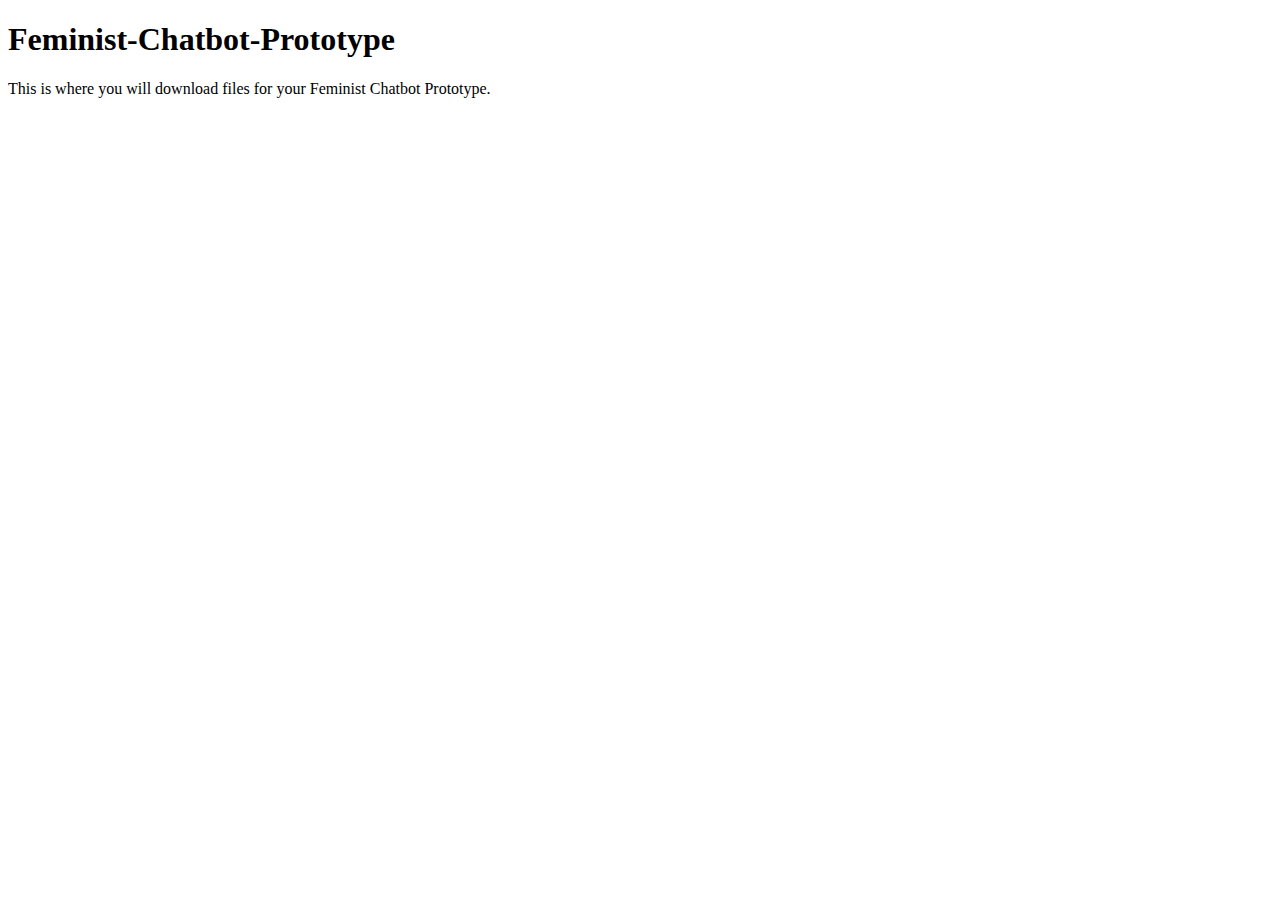
<file: README.processed.html>
<!DOCTYPE html>
<html>

<head>
  <meta charset="UTF-8">
  <link rel="stylesheet" href="//codepen.io/CodePenTemplates/pen/GNoNGy.css" />
  <link rel="stylesheet" href="//codepen.io/CodePenTemplates/pen/XNXpgM.css" />
</head>

<body>
  <section class="markdown-body">
    <h1 id="feminist-chatbot-prototype">Feminist-Chatbot-Prototype</h1>
    <p>This is where you will download files for your Feminist Chatbot Prototype.</p>

  </section>
</body>

</html>
</file>
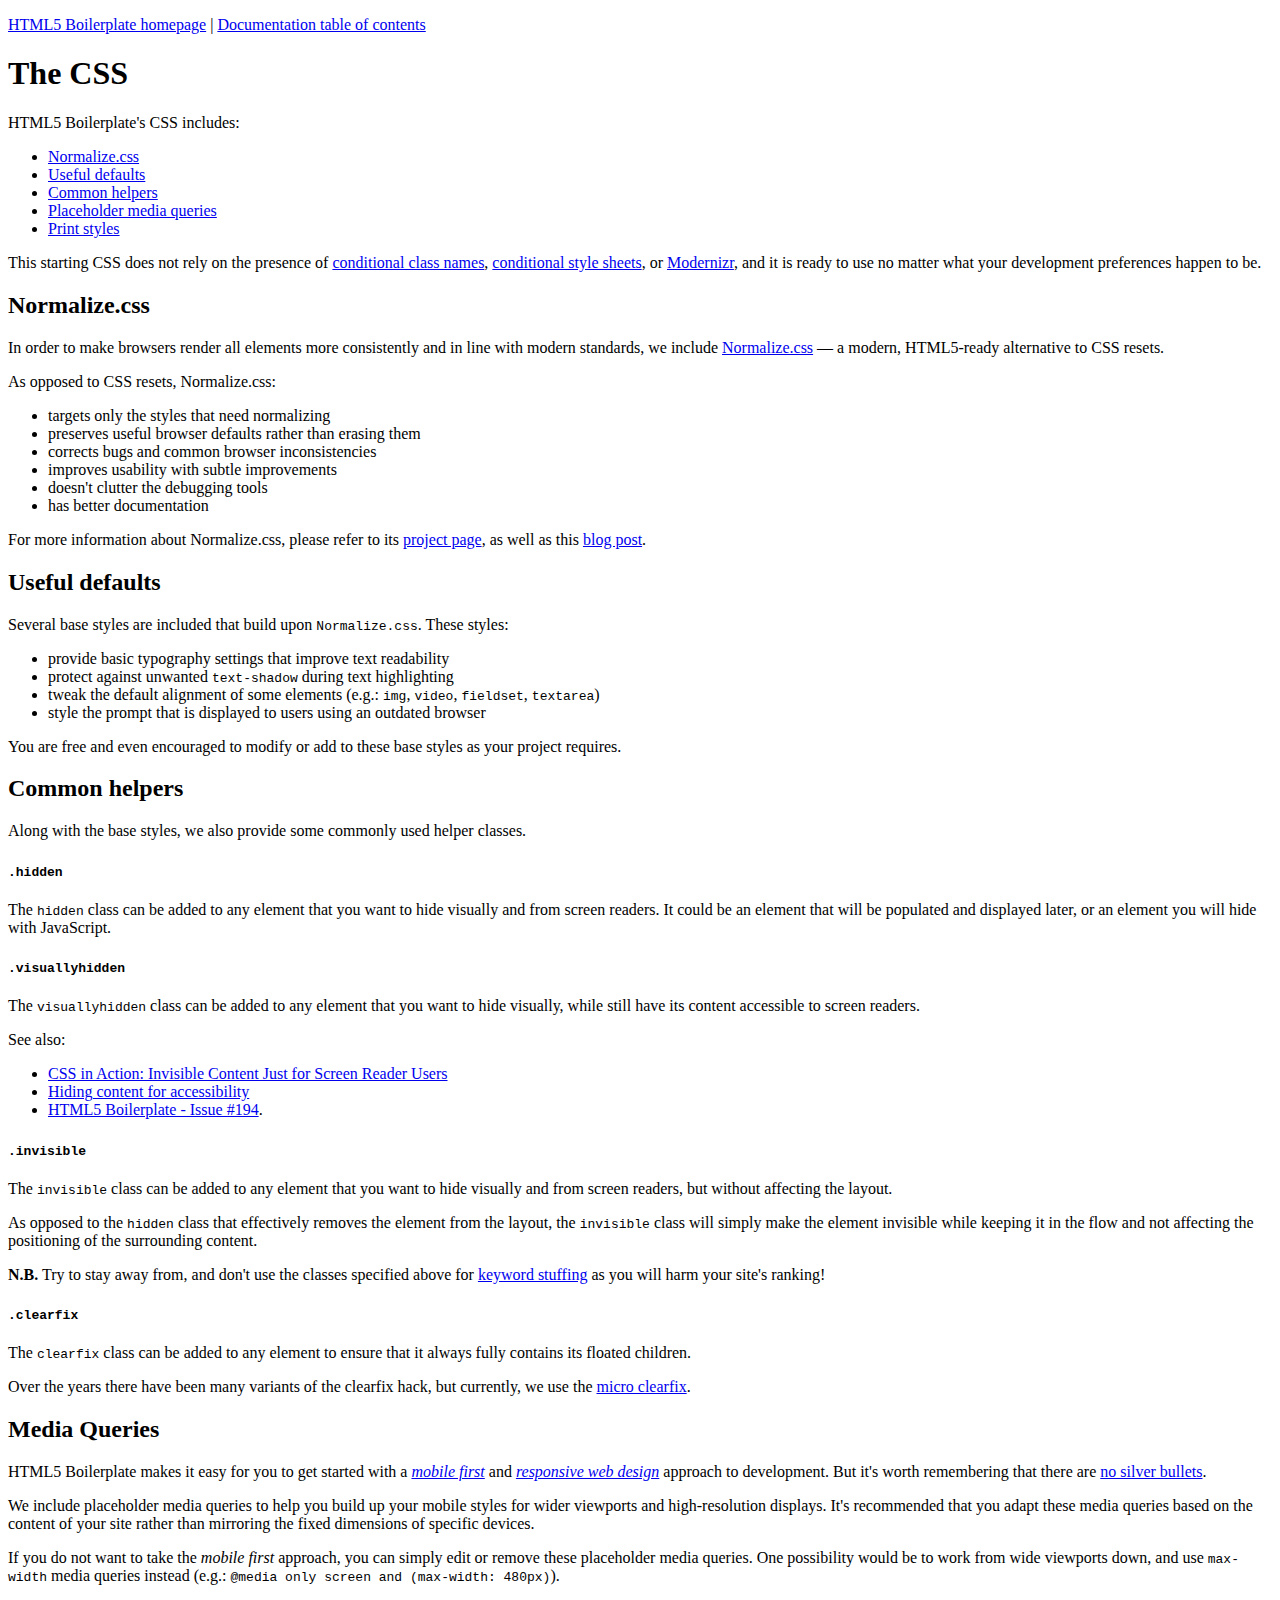
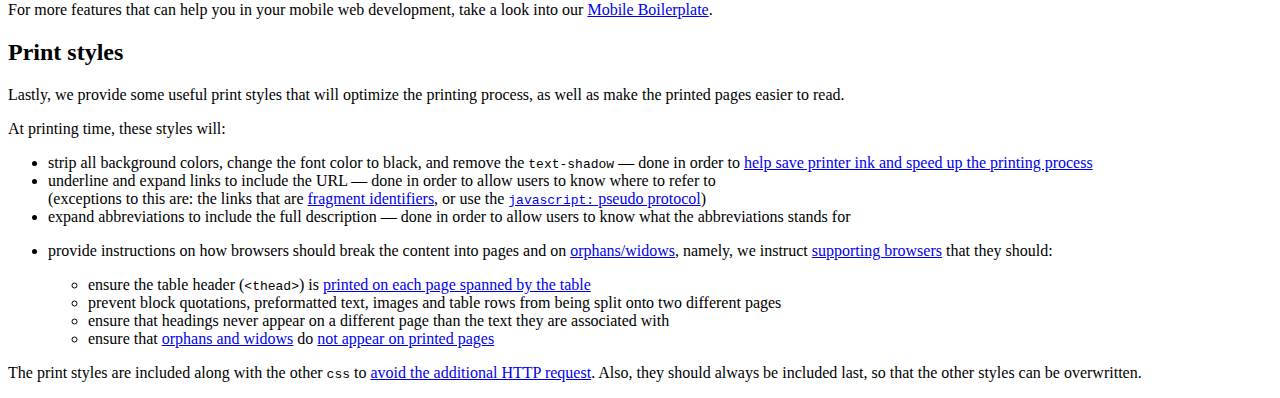
<file: doc/css.processed.html>
<!DOCTYPE html>
<html>

<head>
  <meta charset="UTF-8">
  <link rel="stylesheet" href="//codepen.io/CodePenTemplates/pen/GNoNGy.css" />
  <link rel="stylesheet" href="//codepen.io/CodePenTemplates/pen/XNXpgM.css" />
</head>

<body>
  <section class="markdown-body">
    <p><a href="https://html5boilerplate.com">HTML5 Boilerplate homepage</a> | <a href="TOC.md">Documentation
table of contents</a></p>
    <h1 id="the-css">The CSS</h1>
    <p>HTML5 Boilerplate&#39;s CSS includes:</p>
    <ul>
      <li><a href="#normalizecss">Normalize.css</a></li>
      <li><a href="#useful-defaults">Useful defaults</a></li>
      <li><a href="#common-helpers">Common helpers</a></li>
      <li><a href="#media-queries">Placeholder media queries</a></li>
      <li><a href="#print-styles">Print styles</a></li>
    </ul>
    <p>This starting CSS does not rely on the presence of
      <a href="https://www.paulirish.com/2008/conditional-stylesheets-vs-css-hacks-answer-neither/">conditional class names</a>,
      <a href="https://css-tricks.com/how-to-create-an-ie-only-stylesheet/">conditional style sheets</a>, or <a href="http://modernizr.com/">Modernizr</a>, and it is ready to use no matter what your development preferences happen to be.</p>
    <h2 id="normalize-css">Normalize.css</h2>
    <p>In order to make browsers render all elements more consistently and in line with modern standards, we include
      <a href="https://necolas.github.io/normalize.css/">Normalize.css</a> — a modern, HTML5-ready alternative to CSS resets.</p>
    <p>As opposed to CSS resets, Normalize.css:</p>
    <ul>
      <li>targets only the styles that need normalizing</li>
      <li>preserves useful browser defaults rather than erasing them</li>
      <li>corrects bugs and common browser inconsistencies</li>
      <li>improves usability with subtle improvements</li>
      <li>doesn&#39;t clutter the debugging tools</li>
      <li>has better documentation</li>
    </ul>
    <p>For more information about Normalize.css, please refer to its <a href="https://necolas.github.com/normalize.css/">project
page</a>, as well as this
      <a href="http://nicolasgallagher.com/about-normalize-css/">blog post</a>.</p>
    <h2 id="useful-defaults">Useful defaults</h2>
    <p>Several base styles are included that build upon <code>Normalize.css</code>. These styles:
    </p>
    <ul>
      <li>provide basic typography settings that improve text readability</li>
      <li>protect against unwanted <code>text-shadow</code> during text highlighting</li>
      <li>tweak the default alignment of some elements (e.g.: <code>img</code>, <code>video</code>,
        <code>fieldset</code>, <code>textarea</code>)</li>
      <li>style the prompt that is displayed to users using an outdated browser</li>
    </ul>
    <p>You are free and even encouraged to modify or add to these base styles as your project requires.</p>
    <h2 id="common-helpers">Common helpers</h2>
    <p>Along with the base styles, we also provide some commonly used helper classes.</p>
    <h4 id="-hidden"><code>.hidden</code></h4>
    <p>The <code>hidden</code> class can be added to any element that you want to hide visually and from screen readers. It could be an element that will be populated and displayed later, or an element you will hide with JavaScript.</p>
    <h4 id="-visuallyhidden"><code>.visuallyhidden</code></h4>
    <p>The <code>visuallyhidden</code> class can be added to any element that you want to hide visually, while still have its content accessible to screen readers.</p>
    <p>See also:</p>
    <ul>
      <li><a href="http://www.webaim.org/techniques/css/invisiblecontent/">CSS in Action: Invisible Content Just for Screen Reader
Users</a></li>
      <li><a href="http://snook.ca/archives/html_and_css/hiding-content-for-accessibility">Hiding content for
accessibility</a></li>
      <li><a href="https://github.com/h5bp/html5-boilerplate/issues/194/">HTML5 Boilerplate - Issue #194</a>.</li>
    </ul>
    <h4 id="-invisible"><code>.invisible</code></h4>
    <p>The <code>invisible</code> class can be added to any element that you want to hide visually and from screen readers, but without affecting the layout.</p>
    <p>As opposed to the <code>hidden</code> class that effectively removes the element from the layout, the <code>invisible</code> class will simply make the element invisible while keeping it in the flow and not affecting the positioning of the surrounding
      content.
    </p>
    <p><strong>N.B.</strong> Try to stay away from, and don&#39;t use the classes specified above for
      <a href="https://en.wikipedia.org/wiki/Keyword_stuffing">keyword stuffing</a> as you will harm your site&#39;s ranking!</p>
    <h4 id="-clearfix"><code>.clearfix</code></h4>
    <p>The <code>clearfix</code> class can be added to any element to ensure that it always fully contains its floated children.</p>
    <p>Over the years there have been many variants of the clearfix hack, but currently, we use the <a href="http://nicolasgallagher.com/micro-clearfix-hack/">micro clearfix</a>.</p>
    <h2 id="media-queries">Media Queries</h2>
    <p>HTML5 Boilerplate makes it easy for you to get started with a
      <a href="http://www.lukew.com/presos/preso.asp?26"><em>mobile first</em></a> and <a href="http://www.alistapart.com/articles/responsive-web-design/"><em>responsive web
design</em></a> approach to development. But it&#39;s worth remembering that there are <a href="http://blog.cloudfour.com/css-media-query-for-mobile-is-fools-gold/">no silver
bullets</a>.</p>
    <p>We include placeholder media queries to help you build up your mobile styles for wider viewports and high-resolution displays. It&#39;s recommended that you adapt these media queries based on the content of your site rather than mirroring the fixed
      dimensions of specific devices.</p>
    <p>If you do not want to take the <em>mobile first</em> approach, you can simply edit or remove these placeholder media queries. One possibility would be to work from wide viewports down, and use <code>max-width</code> media queries instead (e.g.:
      <code>@media only screen and (max-width: 480px)</code>).</p>
    <p>For more features that can help you in your mobile web development, take a look into our <a href="https://github.com/h5bp/mobile-boilerplate">Mobile Boilerplate</a>.</p>
    <h2 id="print-styles">Print styles</h2>
    <p>Lastly, we provide some useful print styles that will optimize the printing process, as well as make the printed pages easier to read.</p>
    <p>At printing time, these styles will:</p>
    <ul>
      <li>strip all background colors, change the font color to black, and remove the
        <code>text-shadow</code> — done in order to <a href="http://www.sanbeiji.com/archives/953">help save printer ink and speed up the
printing process</a></li>
      <li>underline and expand links to include the URL — done in order to allow users to know where to refer to<br> (exceptions to this are: the links that are
        <a href="https://developer.mozilla.org/en-US/docs/Web/HTML/Element/a#attr-href">fragment identifiers</a>, or use the
        <a href="https://developer.mozilla.org/en-US/docs/Web/JavaScript/Reference/Operators/void#JavaScript_URIs"><code>javascript:</code> pseudo protocol</a>)</li>
      <li>expand abbreviations to include the full description — done in order to allow users to know what the abbreviations stands for</li>
      <li>
        <p>provide instructions on how browsers should break the content into pages and on <a href="https://en.wikipedia.org/wiki/Widows_and_orphans">orphans/widows</a>, namely, we instruct
          <a href="https://en.wikipedia.org/wiki/Comparison_of_layout_engines_%28Cascading_Style_Sheets%29#Grammar_and_rules">supporting browsers</a> that they should:</p>
        <ul>
          <li>ensure the table header (<code>&lt;thead&gt;</code>) is <a href="http://css-discuss.incutio.com/wiki/Printing_Tables">printed on each page spanned by the
table</a></li>
          <li>prevent block quotations, preformatted text, images and table rows from being split onto two different pages</li>
          <li>ensure that headings never appear on a different page than the text they are associated with</li>
          <li>ensure that
            <a href="https://en.wikipedia.org/wiki/Widows_and_orphans">orphans and widows</a> do
            <a href="https://css-tricks.com/almanac/properties/o/orphans/">not appear on printed pages</a></li>
        </ul>
      </li>
    </ul>
    <p>The print styles are included along with the other <code>css</code> to <a href="http://www.phpied.com/delay-loading-your-print-css/">avoid the
additional HTTP request</a>. Also, they should always be included last, so that the other styles can be overwritten.
    </p>

  </section>
</body>

</html>
</file>
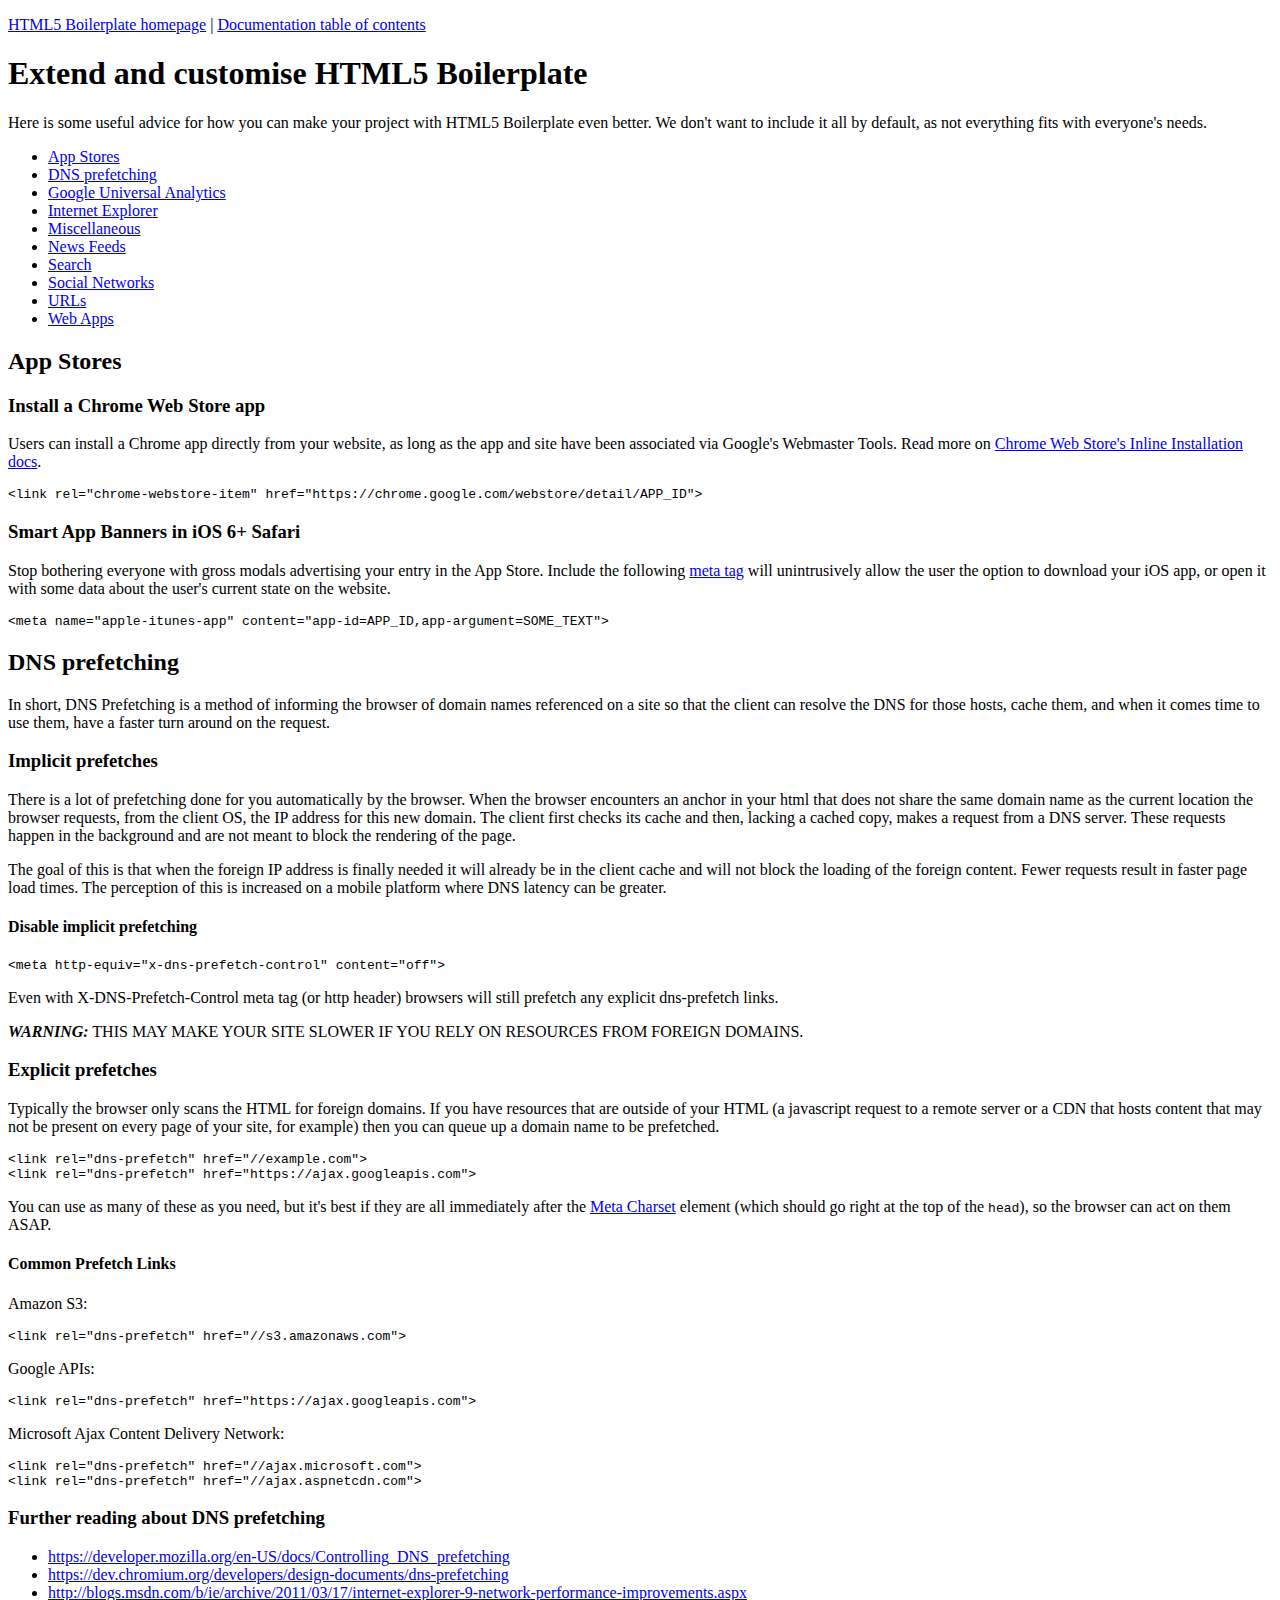
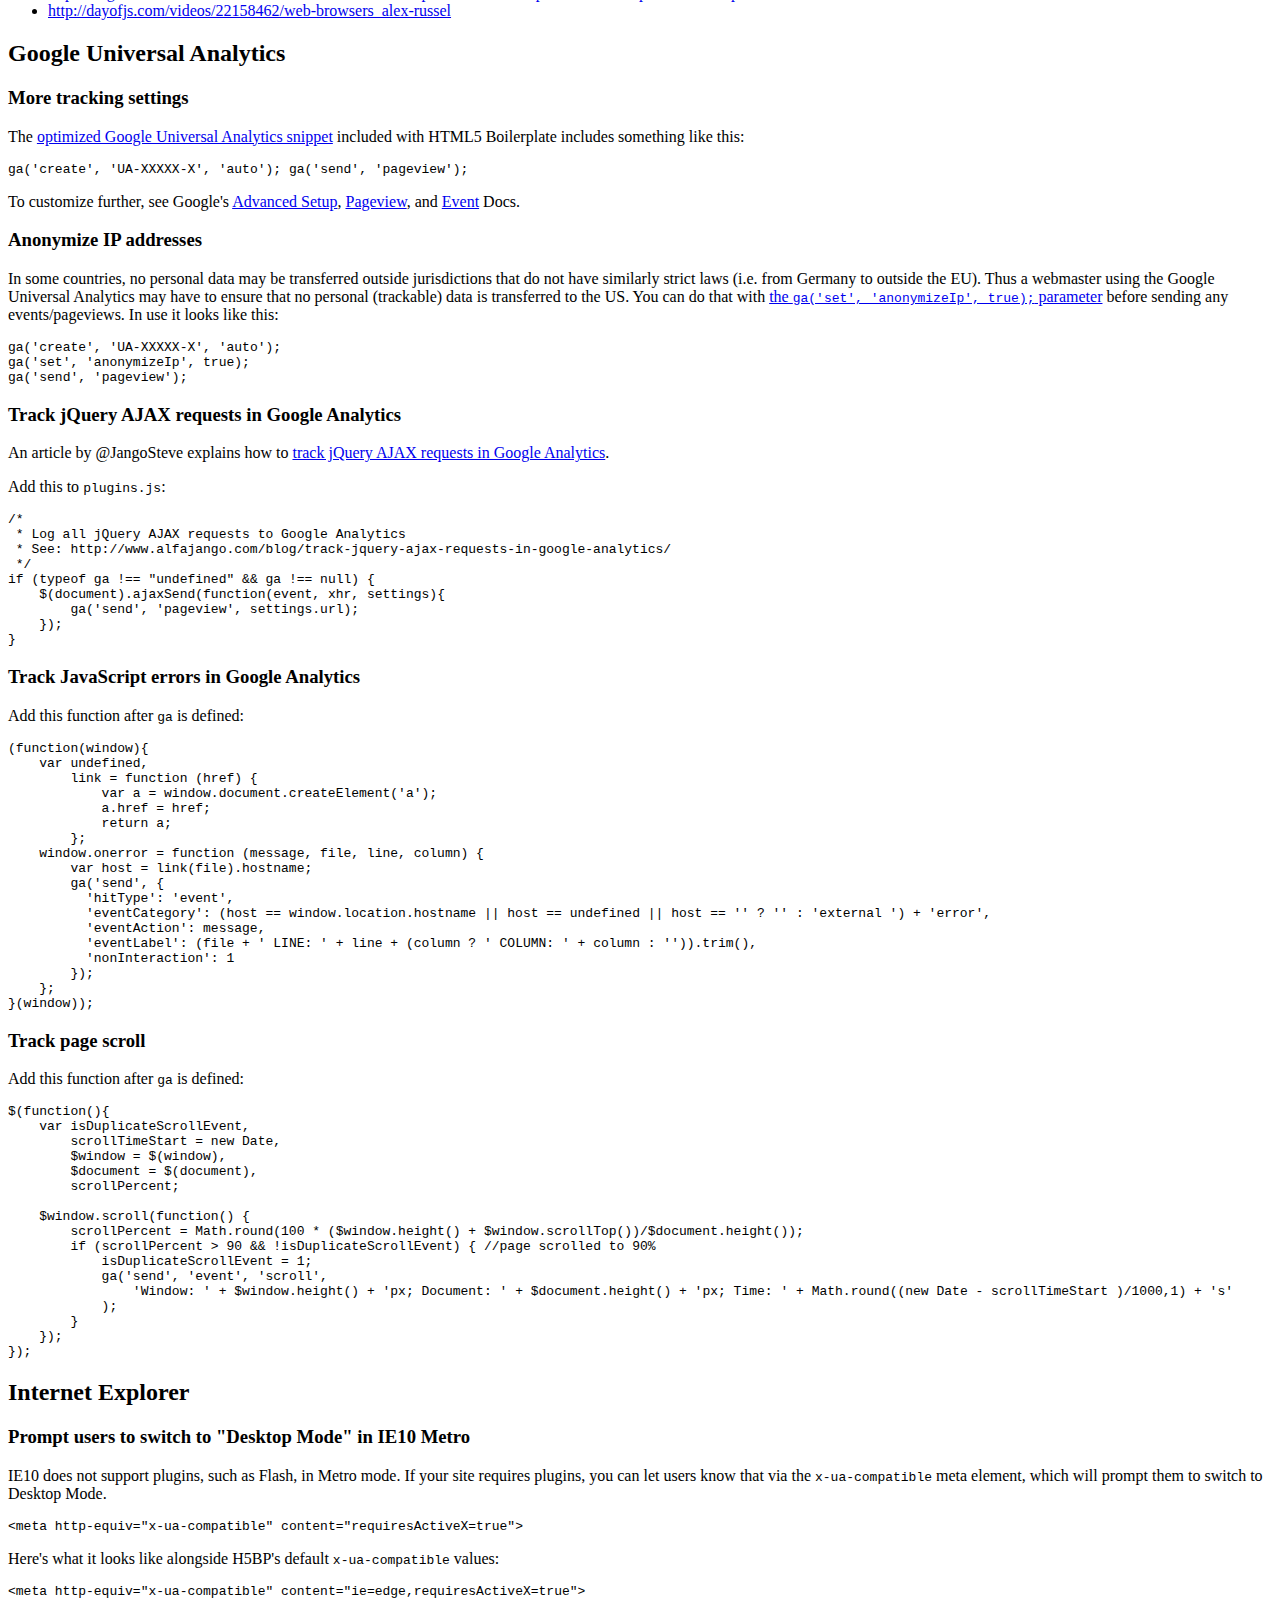
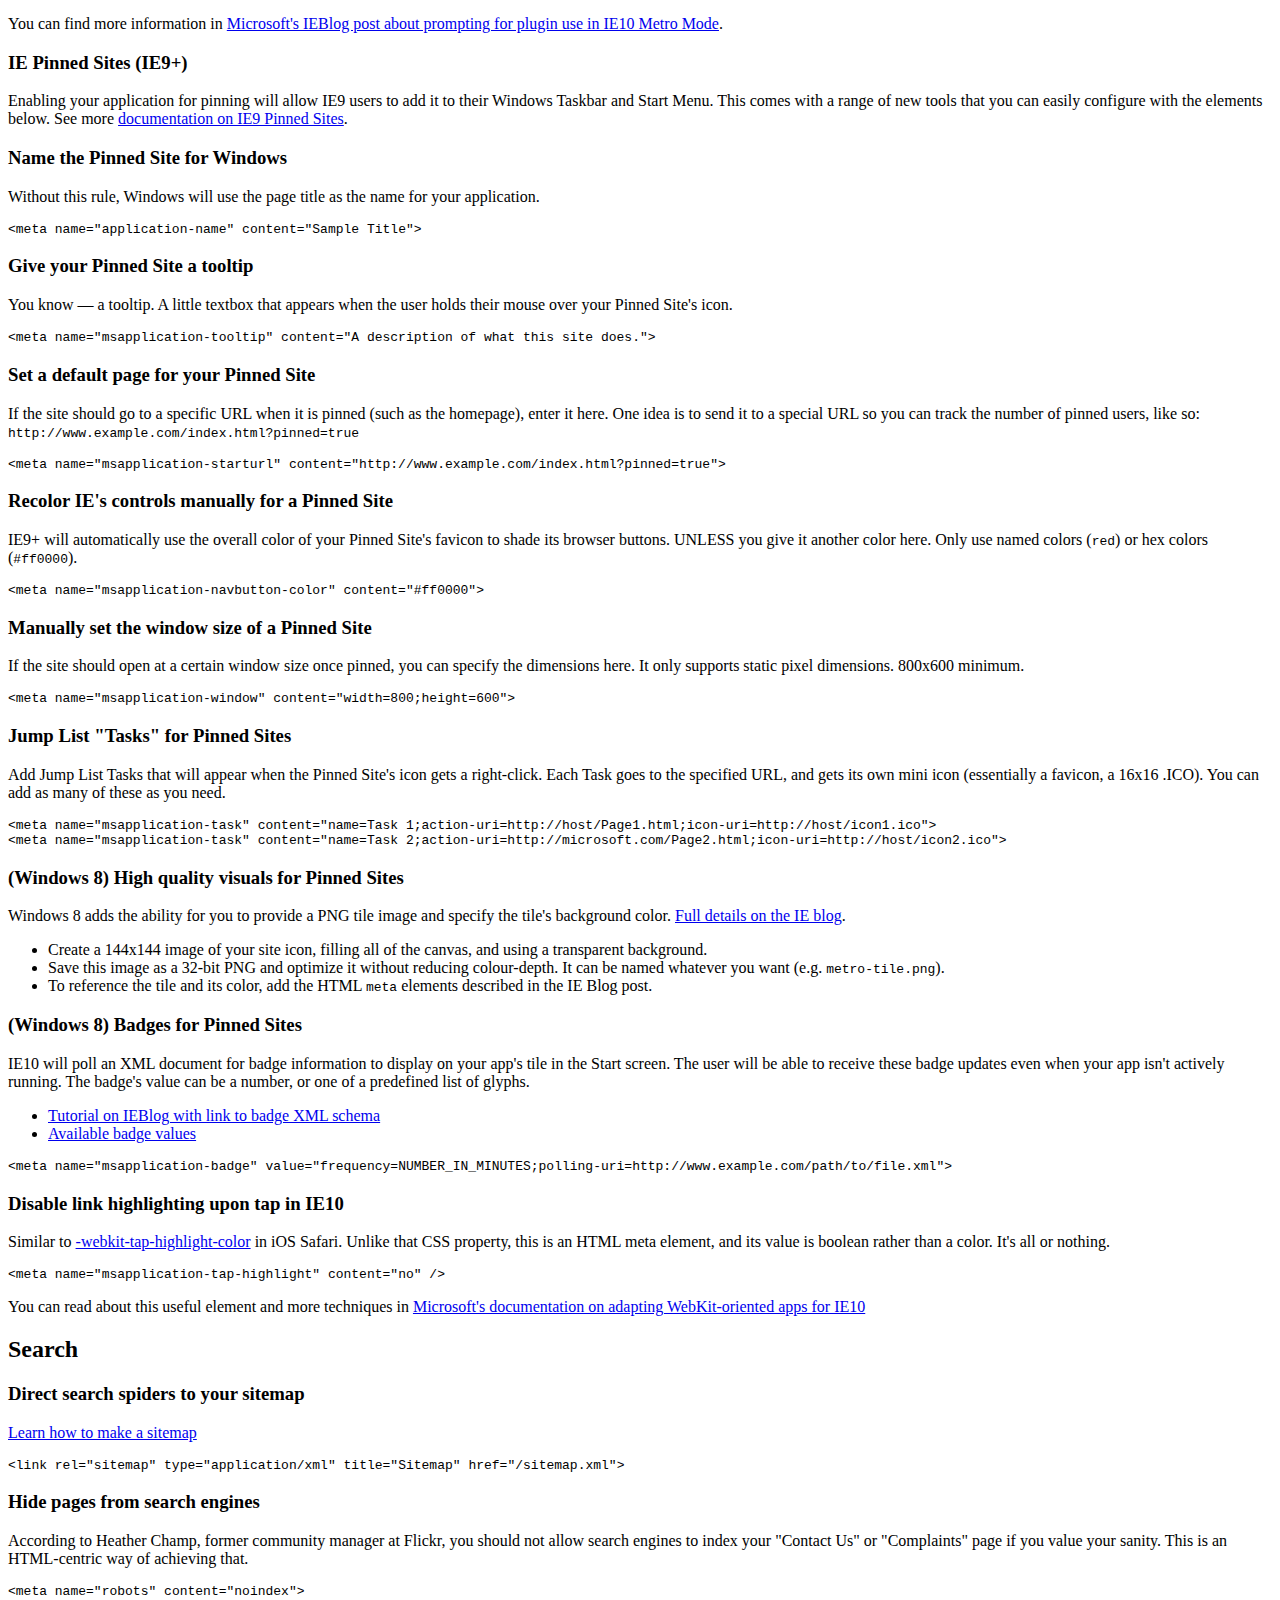
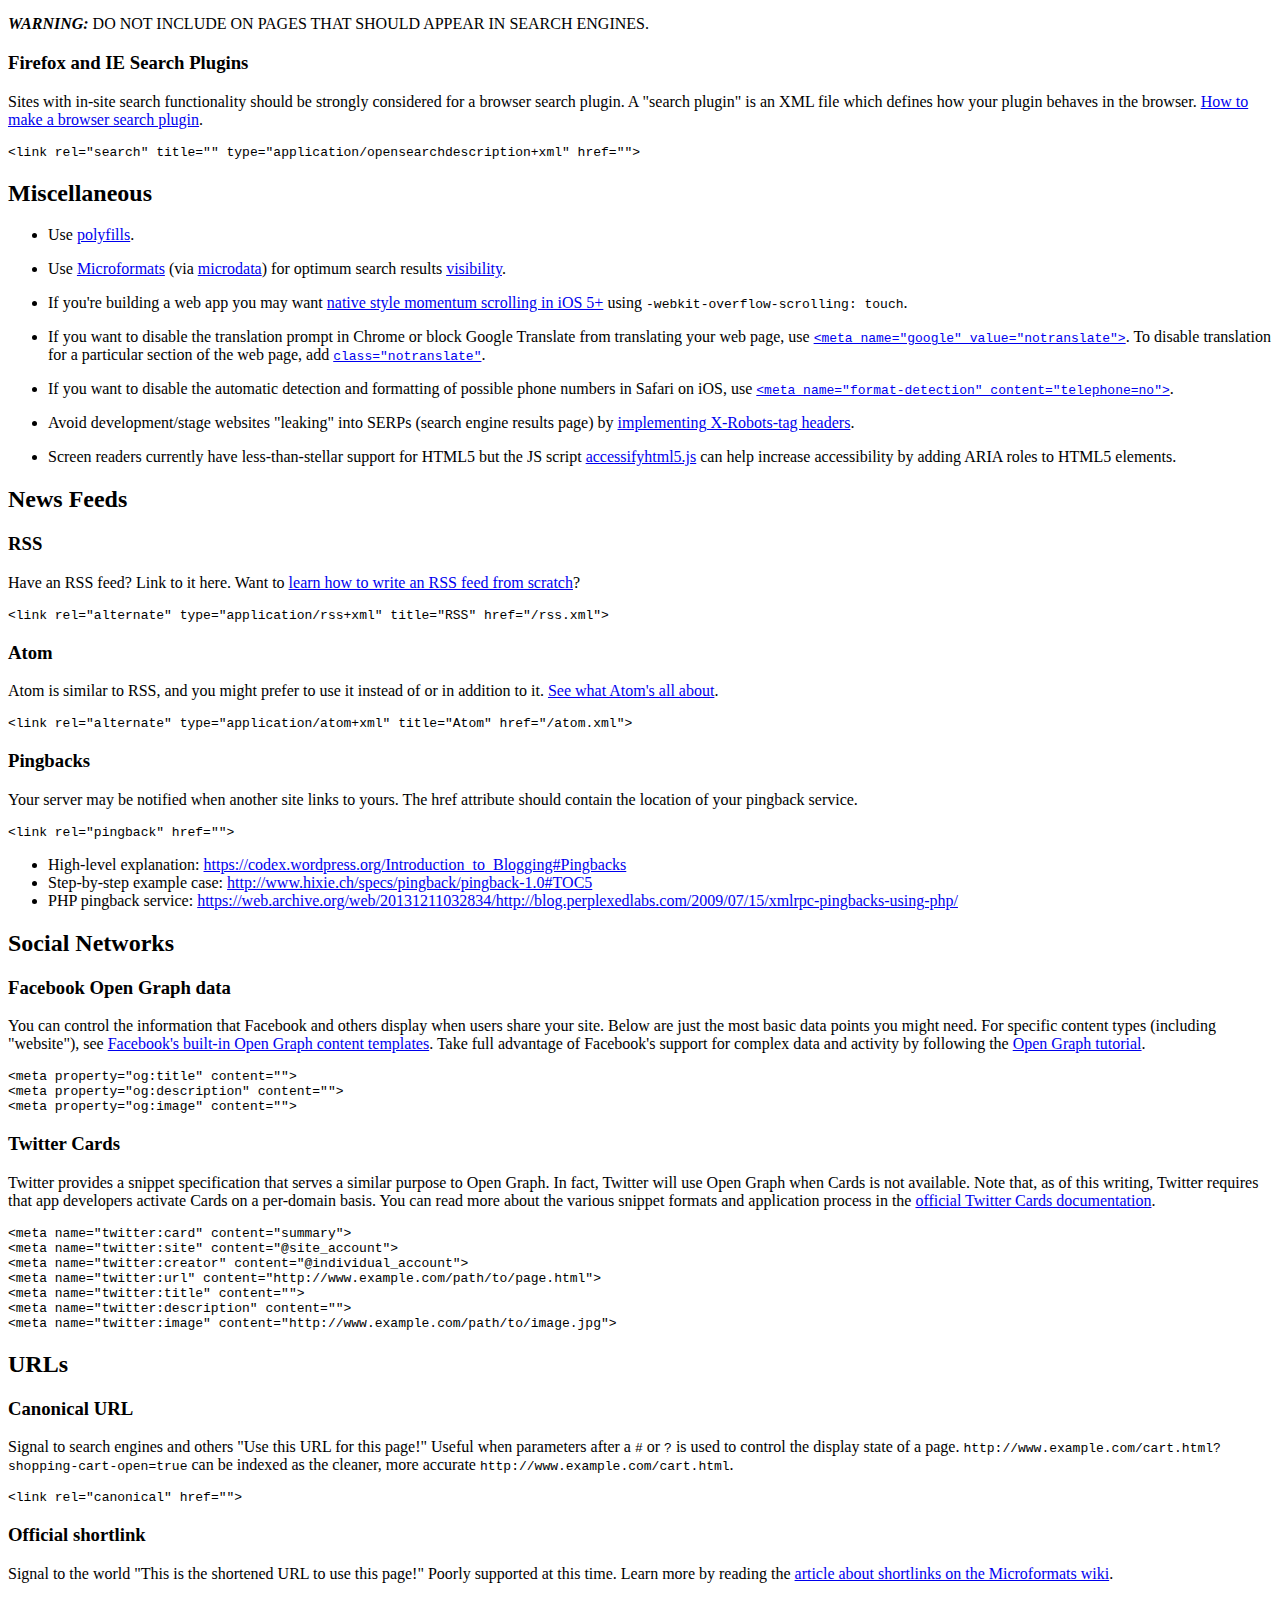
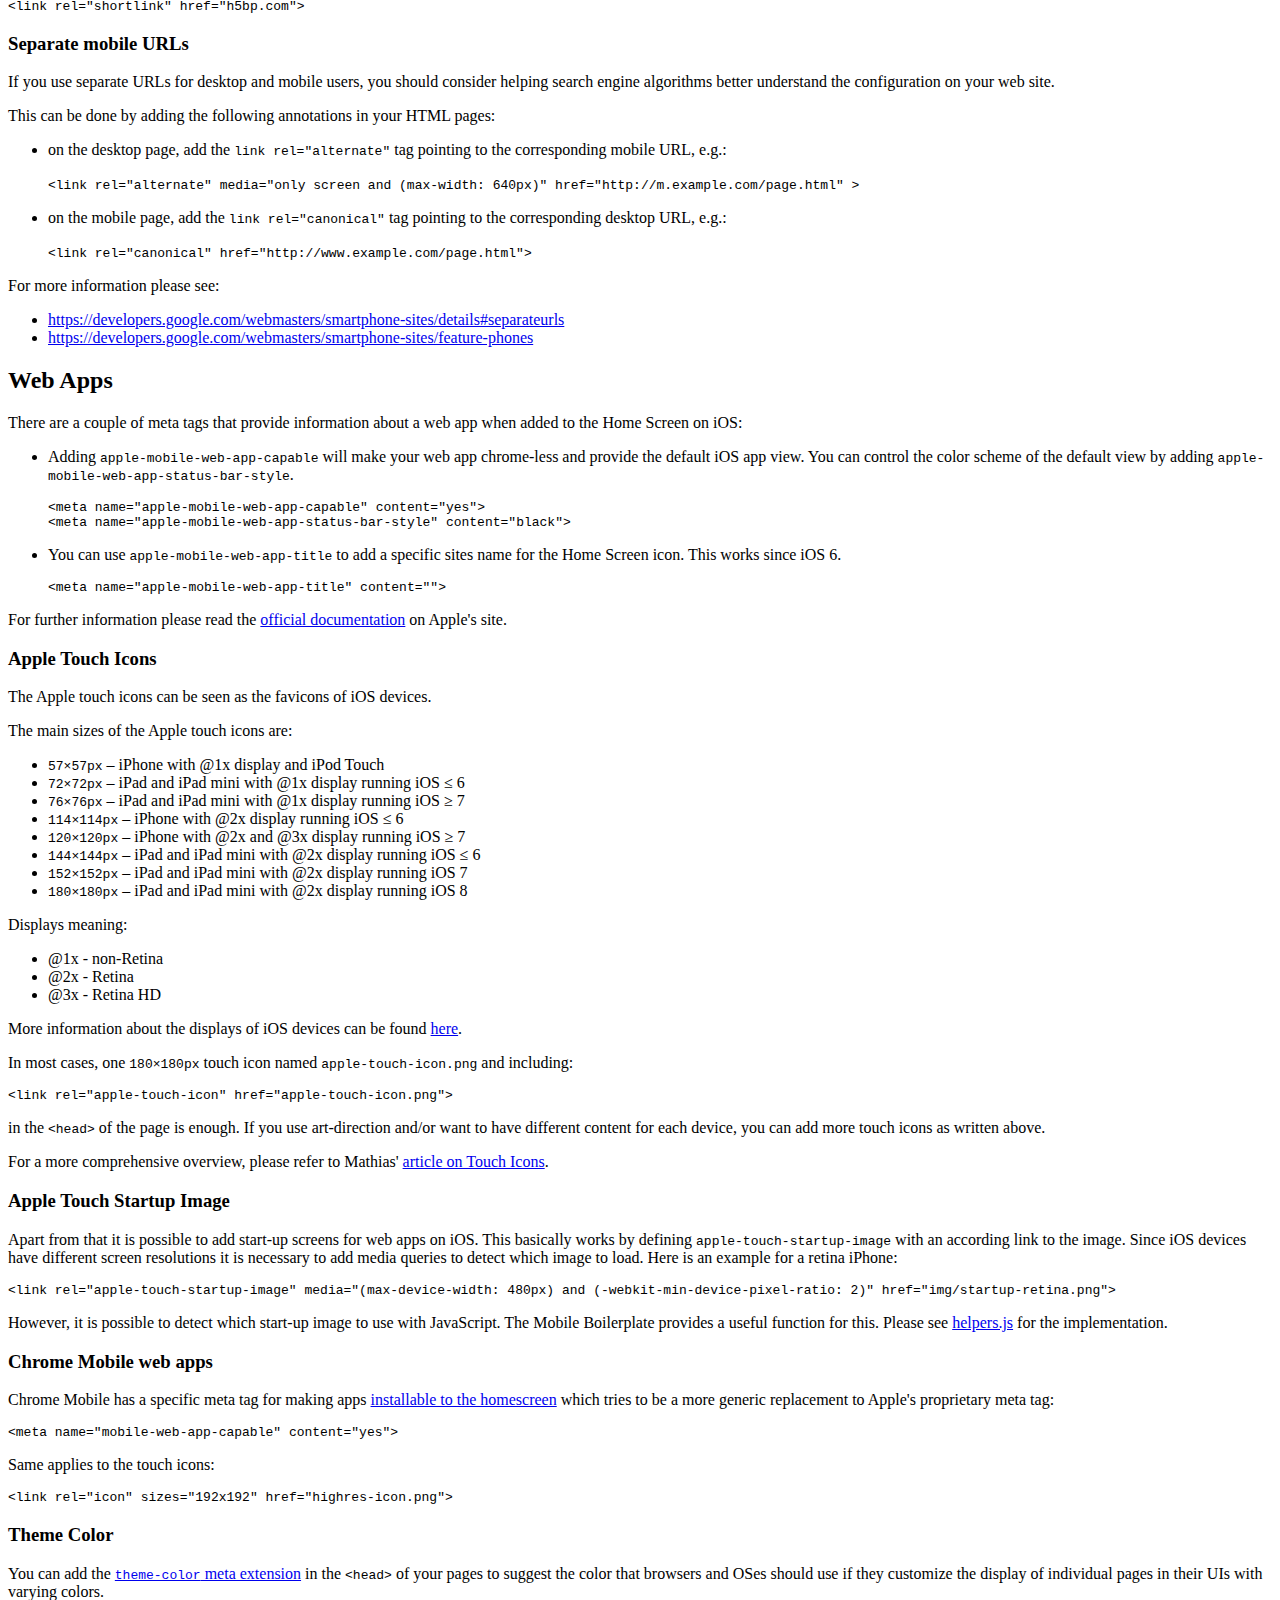
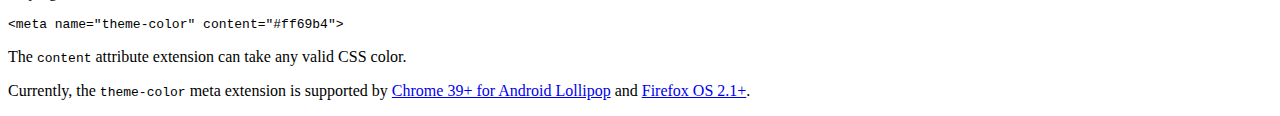
<file: doc/extend.processed.html>
<!DOCTYPE html>
<html>

<head>
  <meta charset="UTF-8">
  <link rel="stylesheet" href="//codepen.io/CodePenTemplates/pen/GNoNGy.css" />
  <link rel="stylesheet" href="//codepen.io/CodePenTemplates/pen/XNXpgM.css" />
</head>

<body>
  <section class="markdown-body">
    <p><a href="https://html5boilerplate.com">HTML5 Boilerplate homepage</a> | <a href="TOC.md">Documentation
table of contents</a></p>
    <h1 id="extend-and-customise-html5-boilerplate">Extend and customise HTML5 Boilerplate</h1>
    <p>Here is some useful advice for how you can make your project with HTML5 Boilerplate even better. We don&#39;t want to include it all by default, as not everything fits with everyone&#39;s needs.</p>
    <ul>
      <li><a href="#app-stores">App Stores</a></li>
      <li><a href="#dns-prefetching">DNS prefetching</a></li>
      <li><a href="#google-universal-analytics">Google Universal Analytics</a></li>
      <li><a href="#internet-explorer">Internet Explorer</a></li>
      <li><a href="#miscellaneous">Miscellaneous</a></li>
      <li><a href="#news-feeds">News Feeds</a></li>
      <li><a href="#search">Search</a></li>
      <li><a href="#social-networks">Social Networks</a></li>
      <li><a href="#urls">URLs</a></li>
      <li><a href="#web-apps">Web Apps</a></li>
    </ul>
    <h2 id="app-stores">App Stores</h2>
    <h3 id="install-a-chrome-web-store-app">Install a Chrome Web Store app</h3>
    <p>Users can install a Chrome app directly from your website, as long as the app and site have been associated via Google&#39;s Webmaster Tools. Read more on <a href="https://developer.chrome.com/webstore/inline_installation">Chrome Web Store&#39;s Inline Installation
docs</a>.</p>
    <pre><code class="lang-html">&lt;link <span class="hljs-attribute">rel</span>=<span class="hljs-string">"chrome-webstore-item"</span> <span class="hljs-attribute">href</span>=<span class="hljs-string">"https://chrome.google.com/webstore/detail/APP_ID"</span>&gt;
</code></pre>
    <h3 id="smart-app-banners-in-ios-6-safari">Smart App Banners in iOS 6+ Safari</h3>
    <p>Stop bothering everyone with gross modals advertising your entry in the App Store. Include the following <a href="https://developer.apple.com/library/IOS/documentation/AppleApplications/Reference/SafariWebContent/PromotingAppswithAppBanners/PromotingAppswithAppBanners.html#//apple_ref/doc/uid/TP40002051-CH6-SW2">meta tag</a>      will unintrusively allow the user the option to download your iOS app, or open it with some data about the user&#39;s current state on the website.</p>
    <pre><code class="lang-html">&lt;meta <span class="hljs-attribute">name</span>=<span class="hljs-string">"apple-itunes-app"</span> <span class="hljs-attribute">content</span>=<span class="hljs-string">"app-id=APP_ID,app-argument=SOME_TEXT"</span>&gt;
</code></pre>
    <h2 id="dns-prefetching">DNS prefetching</h2>
    <p>In short, DNS Prefetching is a method of informing the browser of domain names referenced on a site so that the client can resolve the DNS for those hosts, cache them, and when it comes time to use them, have a faster turn around on the request.</p>
    <h3 id="implicit-prefetches">Implicit prefetches</h3>
    <p>There is a lot of prefetching done for you automatically by the browser. When the browser encounters an anchor in your html that does not share the same domain name as the current location the browser requests, from the client OS, the IP address for
      this new domain. The client first checks its cache and then, lacking a cached copy, makes a request from a DNS server. These requests happen in the background and are not meant to block the rendering of the page.
    </p>
    <p>The goal of this is that when the foreign IP address is finally needed it will already be in the client cache and will not block the loading of the foreign content. Fewer requests result in faster page load times. The perception of this is increased
      on a mobile platform where DNS latency can be greater.</p>
    <h4 id="disable-implicit-prefetching">Disable implicit prefetching</h4>
    <pre><code class="lang-html">&lt;meta <span class="hljs-attribute">http-equiv</span>=<span class="hljs-string">"x-dns-prefetch-control"</span> <span class="hljs-attribute">content</span>=<span class="hljs-string">"off"</span>&gt;
</code></pre>
    <p>Even with X-DNS-Prefetch-Control meta tag (or http header) browsers will still prefetch any explicit dns-prefetch links.</p>
    <p><strong><em>WARNING:</em></strong> THIS MAY MAKE YOUR SITE SLOWER IF YOU RELY ON RESOURCES FROM FOREIGN DOMAINS.</p>
    <h3 id="explicit-prefetches">Explicit prefetches</h3>
    <p>Typically the browser only scans the HTML for foreign domains. If you have resources that are outside of your HTML (a javascript request to a remote server or a CDN that hosts content that may not be present on every page of your site, for example)
      then you can queue up a domain name to be prefetched.</p>
    <pre><code class="lang-html">&lt;link <span class="hljs-attribute">rel</span>=<span class="hljs-string">"dns-prefetch"</span> <span class="hljs-attribute">href</span>=<span class="hljs-string">"//example.com"</span>&gt;
&lt;link <span class="hljs-attribute">rel</span>=<span class="hljs-string">"dns-prefetch"</span> <span class="hljs-attribute">href</span>=<span class="hljs-string">"https://ajax.googleapis.com"</span>&gt;
</code></pre>
    <p>You can use as many of these as you need, but it&#39;s best if they are all immediately after the <a href="https://developer.mozilla.org/en-US/docs/Web/HTML/Element/meta#attr-charset">Meta
Charset</a> element (which should go right at the top of the <code>head</code>), so the browser can act on them ASAP.</p>
    <h4 id="common-prefetch-links">Common Prefetch Links</h4>
    <p>Amazon S3:</p>
    <pre><code class="lang-html">&lt;link <span class="hljs-attribute">rel</span>=<span class="hljs-string">"dns-prefetch"</span> <span class="hljs-attribute">href</span>=<span class="hljs-string">"//s3.amazonaws.com"</span>&gt;
</code></pre>
    <p>Google APIs:</p>
    <pre><code class="lang-html">&lt;link <span class="hljs-attribute">rel</span>=<span class="hljs-string">"dns-prefetch"</span> <span class="hljs-attribute">href</span>=<span class="hljs-string">"https://ajax.googleapis.com"</span>&gt;
</code></pre>
    <p>Microsoft Ajax Content Delivery Network:</p>
    <pre><code class="lang-html">&lt;link <span class="hljs-attribute">rel</span>=<span class="hljs-string">"dns-prefetch"</span> <span class="hljs-attribute">href</span>=<span class="hljs-string">"//ajax.microsoft.com"</span>&gt;
&lt;link <span class="hljs-attribute">rel</span>=<span class="hljs-string">"dns-prefetch"</span> <span class="hljs-attribute">href</span>=<span class="hljs-string">"//ajax.aspnetcdn.com"</span>&gt;
</code></pre>
    <h3 id="further-reading-about-dns-prefetching">Further reading about DNS prefetching</h3>
    <ul>
      <li><a href="https://developer.mozilla.org/en-US/docs/Controlling_DNS_prefetching">https://developer.mozilla.org/en-US/docs/Controlling_DNS_prefetching</a></li>
      <li><a href="https://dev.chromium.org/developers/design-documents/dns-prefetching">https://dev.chromium.org/developers/design-documents/dns-prefetching</a></li>
      <li><a href="http://blogs.msdn.com/b/ie/archive/2011/03/17/internet-explorer-9-network-performance-improvements.aspx">http://blogs.msdn.com/b/ie/archive/2011/03/17/internet-explorer-9-network-performance-improvements.aspx</a></li>
      <li><a href="http://dayofjs.com/videos/22158462/web-browsers_alex-russel">http://dayofjs.com/videos/22158462/web-browsers_alex-russel</a></li>
    </ul>
    <h2 id="google-universal-analytics">Google Universal Analytics</h2>
    <h3 id="more-tracking-settings">More tracking settings</h3>
    <p>The <a href="https://mathiasbynens.be/notes/async-analytics-snippet#universal-analytics">optimized Google Universal Analytics
snippet</a> included with HTML5 Boilerplate includes something like this:</p>
    <pre><code class="lang-js"><span class="hljs-selector-tag">ga</span>(<span class="hljs-string">'create'</span>, <span class="hljs-string">'UA-XXXXX-X'</span>, <span class="hljs-string">'auto'</span>); <span class="hljs-selector-tag">ga</span>(<span class="hljs-string">'send'</span>, <span class="hljs-string">'pageview'</span>);
</code></pre>
    <p>To customize further, see Google&#39;s <a href="https://developers.google.com/analytics/devguides/collection/analyticsjs/advanced">Advanced
Setup</a>,
      <a href="https://developers.google.com/analytics/devguides/collection/analyticsjs/pages">Pageview</a>, and <a href="https://developers.google.com/analytics/devguides/collection/analyticsjs/events">Event</a> Docs.</p>
    <h3 id="anonymize-ip-addresses">Anonymize IP addresses</h3>
    <p>In some countries, no personal data may be transferred outside jurisdictions that do not have similarly strict laws (i.e. from Germany to outside the EU). Thus a webmaster using the Google Universal Analytics may have to ensure that no personal (trackable)
      data is transferred to the US. You can do that with
      <a href="https://developers.google.com/analytics/devguides/collection/analyticsjs/advanced#anonymizeip">the <code>ga(&#39;set&#39;, &#39;anonymizeIp&#39;, true);</code>
parameter</a> before sending any events/pageviews. In use it looks like this:</p>
    <pre><code class="lang-js"><span class="hljs-selector-tag">ga</span>(<span class="hljs-string">'create'</span>, <span class="hljs-string">'UA-XXXXX-X'</span>, <span class="hljs-string">'auto'</span>);
<span class="hljs-selector-tag">ga</span>(<span class="hljs-string">'set'</span>, <span class="hljs-string">'anonymizeIp'</span>, true);
<span class="hljs-selector-tag">ga</span>(<span class="hljs-string">'send'</span>, <span class="hljs-string">'pageview'</span>);
</code></pre>
    <h3 id="track-jquery-ajax-requests-in-google-analytics">Track jQuery AJAX requests in Google Analytics</h3>
    <p>An article by @JangoSteve explains how to <a href="http://www.alfajango.com/blog/track-jquery-ajax-requests-in-google-analytics/">track jQuery AJAX requests in Google
Analytics</a>.</p>
    <p>Add this to <code>plugins.js</code>:</p>
    <pre><code class="lang-js"><span class="hljs-comment">/*
 * Log all jQuery AJAX requests to Google Analytics
 * See: http://www.alfajango.com/blog/track-jquery-ajax-requests-in-google-analytics/
 */</span>
<span class="hljs-keyword">if</span> (<span class="hljs-keyword">typeof</span> ga !== <span class="hljs-string">"undefined"</span> &amp;&amp; ga !== <span class="hljs-literal">null</span>) {
    $(<span class="hljs-built_in">document</span>).ajaxSend(<span class="hljs-function"><span class="hljs-keyword">function</span>(<span class="hljs-params">event, xhr, settings</span>)</span>{
        ga(<span class="hljs-string">'send'</span>, <span class="hljs-string">'pageview'</span>, settings.url);
    });
}
</code></pre>
    <h3 id="track-javascript-errors-in-google-analytics">Track JavaScript errors in Google Analytics</h3>
    <p>Add this function after <code>ga</code> is defined:</p>
    <pre><code class="lang-js">(<span class="hljs-name">function</span>(<span class="hljs-name">window</span>){
    var undefined,
        link = function (<span class="hljs-name">href</span>) {
            var a = window.document.createElement(<span class="hljs-symbol">'a</span>')<span class="hljs-comment">;</span>
            a.href = href<span class="hljs-comment">;</span>
            return a<span class="hljs-comment">;</span>
        }<span class="hljs-comment">;</span>
    window.onerror = function (<span class="hljs-name">message</span>, file, line, column) {
        var host = link(<span class="hljs-name">file</span>).hostname<span class="hljs-comment">;</span>
        ga(<span class="hljs-symbol">'send</span>', {
          <span class="hljs-symbol">'hitType</span><span class="hljs-symbol">':</span> <span class="hljs-symbol">'event</span>',
          <span class="hljs-symbol">'eventCategory</span><span class="hljs-symbol">':</span> (<span class="hljs-name">host</span> == window.location.hostname || host == undefined || host == '' ? '' : <span class="hljs-symbol">'external</span> ') + <span class="hljs-symbol">'error</span>',
          <span class="hljs-symbol">'eventAction</span><span class="hljs-symbol">':</span> message,
          <span class="hljs-symbol">'eventLabel</span><span class="hljs-symbol">':</span> (<span class="hljs-name">file</span> + ' LINE: ' + line + (<span class="hljs-name">column</span> ? ' COLUMN: ' + column : '')).trim(),
          <span class="hljs-symbol">'nonInteraction</span><span class="hljs-symbol">':</span> <span class="hljs-number">1</span>
        })<span class="hljs-comment">;</span>
    }<span class="hljs-comment">;</span>
}(<span class="hljs-name">window</span>))<span class="hljs-comment">;</span>
</code></pre>
    <h3 id="track-page-scroll">Track page scroll</h3>
    <p>Add this function after <code>ga</code> is defined:</p>
    <pre><code class="lang-js">$(<span class="hljs-function"><span class="hljs-keyword">function</span>(<span class="hljs-params"></span>)</span>{
    <span class="hljs-keyword">var</span> isDuplicateScrollEvent,
        scrollTimeStart = <span class="hljs-keyword">new</span> <span class="hljs-built_in">Date</span>,
        $<span class="hljs-built_in">window</span> = $(<span class="hljs-built_in">window</span>),
        $<span class="hljs-built_in">document</span> = $(<span class="hljs-built_in">document</span>),
        scrollPercent;

    $<span class="hljs-built_in">window</span>.scroll(<span class="hljs-function"><span class="hljs-keyword">function</span>(<span class="hljs-params"></span>) </span>{
        scrollPercent = <span class="hljs-built_in">Math</span>.round(<span class="hljs-number">100</span> * ($<span class="hljs-built_in">window</span>.height() + $<span class="hljs-built_in">window</span>.scrollTop())/$<span class="hljs-built_in">document</span>.height());
        <span class="hljs-keyword">if</span> (scrollPercent &gt; <span class="hljs-number">90</span> &amp;&amp; !isDuplicateScrollEvent) { <span class="hljs-comment">//page scrolled to 90%</span>
            isDuplicateScrollEvent = <span class="hljs-number">1</span>;
            ga(<span class="hljs-string">'send'</span>, <span class="hljs-string">'event'</span>, <span class="hljs-string">'scroll'</span>,
                <span class="hljs-string">'Window: '</span> + $<span class="hljs-built_in">window</span>.height() + <span class="hljs-string">'px; Document: '</span> + $<span class="hljs-built_in">document</span>.height() + <span class="hljs-string">'px; Time: '</span> + <span class="hljs-built_in">Math</span>.round((<span class="hljs-keyword">new</span> <span class="hljs-built_in">Date</span> - scrollTimeStart )/<span class="hljs-number">1000</span>,<span class="hljs-number">1</span>) + <span class="hljs-string">'s'</span>
            );
        }
    });
});
</code></pre>
    <h2 id="internet-explorer">Internet Explorer</h2>
    <h3 id="prompt-users-to-switch-to-desktop-mode-in-ie10-metro">Prompt users to switch to &quot;Desktop Mode&quot; in IE10 Metro</h3>
    <p>IE10 does not support plugins, such as Flash, in Metro mode. If your site requires plugins, you can let users know that via the
      <code>x-ua-compatible</code> meta element, which will prompt them to switch to Desktop Mode.</p>
    <pre><code class="lang-html">&lt;meta <span class="hljs-attribute">http-equiv</span>=<span class="hljs-string">"x-ua-compatible"</span> <span class="hljs-attribute">content</span>=<span class="hljs-string">"requiresActiveX=true"</span>&gt;
</code></pre>
    <p>Here&#39;s what it looks like alongside H5BP&#39;s default <code>x-ua-compatible</code> values:
    </p>
    <pre><code class="lang-html">&lt;meta <span class="hljs-attribute">http-equiv</span>=<span class="hljs-string">"x-ua-compatible"</span> <span class="hljs-attribute">content</span>=<span class="hljs-string">"ie=edge,requiresActiveX=true"</span>&gt;
</code></pre>
    <p>You can find more information in <a href="http://blogs.msdn.com/b/ie/archive/2012/01/31/web-sites-and-a-plug-in-free-web.aspx">Microsoft&#39;s IEBlog post about prompting for
plugin use in IE10 Metro
Mode</a>.</p>
    <h3 id="ie-pinned-sites-ie9-">IE Pinned Sites (IE9+)</h3>
    <p>Enabling your application for pinning will allow IE9 users to add it to their Windows Taskbar and Start Menu. This comes with a range of new tools that you can easily configure with the elements below. See more <a href="https://msdn.microsoft.com/en-us/library/gg131029.aspx">documentation on IE9
Pinned Sites</a>.</p>
    <h3 id="name-the-pinned-site-for-windows">Name the Pinned Site for Windows</h3>
    <p>Without this rule, Windows will use the page title as the name for your application.
    </p>
    <pre><code class="lang-html">&lt;meta <span class="hljs-attribute">name</span>=<span class="hljs-string">"application-name"</span> <span class="hljs-attribute">content</span>=<span class="hljs-string">"Sample Title"</span>&gt;
</code></pre>
    <h3 id="give-your-pinned-site-a-tooltip">Give your Pinned Site a tooltip</h3>
    <p>You know — a tooltip. A little textbox that appears when the user holds their mouse over your Pinned Site&#39;s icon.</p>
    <pre><code class="lang-html">&lt;meta <span class="hljs-attribute">name</span>=<span class="hljs-string">"msapplication-tooltip"</span> <span class="hljs-attribute">content</span>=<span class="hljs-string">"A description of what this site does."</span>&gt;
</code></pre>
    <h3 id="set-a-default-page-for-your-pinned-site">Set a default page for your Pinned Site</h3>
    <p>If the site should go to a specific URL when it is pinned (such as the homepage), enter it here. One idea is to send it to a special URL so you can track the number of pinned users, like so:
      <code>http://www.example.com/index.html?pinned=true</code></p>
    <pre><code class="lang-html">&lt;meta <span class="hljs-attribute">name</span>=<span class="hljs-string">"msapplication-starturl"</span> <span class="hljs-attribute">content</span>=<span class="hljs-string">"http://www.example.com/index.html?pinned=true"</span>&gt;
</code></pre>
    <h3 id="recolor-ie-s-controls-manually-for-a-pinned-site">Recolor IE&#39;s controls manually for a Pinned Site</h3>
    <p>IE9+ will automatically use the overall color of your Pinned Site&#39;s favicon to shade its browser buttons. UNLESS you give it another color here. Only use named colors (<code>red</code>) or hex colors (<code>#ff0000</code>).</p>
    <pre><code class="lang-html">&lt;meta <span class="hljs-attribute">name</span>=<span class="hljs-string">"msapplication-navbutton-color"</span> <span class="hljs-attribute">content</span>=<span class="hljs-string">"#ff0000"</span>&gt;
</code></pre>
    <h3 id="manually-set-the-window-size-of-a-pinned-site">Manually set the window size of a Pinned Site</h3>
    <p>If the site should open at a certain window size once pinned, you can specify the dimensions here. It only supports static pixel dimensions. 800x600 minimum.
    </p>
    <pre><code class="lang-html">&lt;meta <span class="hljs-attribute">name</span>=<span class="hljs-string">"msapplication-window"</span> <span class="hljs-attribute">content</span>=<span class="hljs-string">"width=800;height=600"</span>&gt;
</code></pre>
    <h3 id="jump-list-tasks-for-pinned-sites">Jump List &quot;Tasks&quot; for Pinned Sites</h3>
    <p>Add Jump List Tasks that will appear when the Pinned Site&#39;s icon gets a right-click. Each Task goes to the specified URL, and gets its own mini icon (essentially a favicon, a 16x16 .ICO). You can add as many of these as you need.
    </p>
    <pre><code class="lang-html">&lt;meta <span class="hljs-attribute">name</span>=<span class="hljs-string">"msapplication-task"</span> <span class="hljs-attribute">content</span>=<span class="hljs-string">"name=Task 1;action-uri=http://host/Page1.html;icon-uri=http://host/icon1.ico"</span>&gt;
&lt;meta <span class="hljs-attribute">name</span>=<span class="hljs-string">"msapplication-task"</span> <span class="hljs-attribute">content</span>=<span class="hljs-string">"name=Task 2;action-uri=http://microsoft.com/Page2.html;icon-uri=http://host/icon2.ico"</span>&gt;
</code></pre>
    <h3 id="-windows-8-high-quality-visuals-for-pinned-sites">(Windows 8) High quality visuals for Pinned Sites</h3>
    <p>Windows 8 adds the ability for you to provide a PNG tile image and specify the tile&#39;s background color. <a href="http://blogs.msdn.com/b/ie/archive/2012/06/08/high-quality-visuals-for-pinned-sites-in-windows-8.aspx">Full details on the IE
blog</a>.</p>
    <ul>
      <li>Create a 144x144 image of your site icon, filling all of the canvas, and using a transparent background.</li>
      <li>Save this image as a 32-bit PNG and optimize it without reducing colour-depth. It can be named whatever you want (e.g. <code>metro-tile.png</code>).</li>
      <li>To reference the tile and its color, add the HTML <code>meta</code> elements described in the IE Blog post.</li>
    </ul>
    <h3 id="-windows-8-badges-for-pinned-sites">(Windows 8) Badges for Pinned Sites</h3>
    <p>IE10 will poll an XML document for badge information to display on your app&#39;s tile in the Start screen. The user will be able to receive these badge updates even when your app isn&#39;t actively running. The badge&#39;s value can be a number,
      or one of a predefined list of glyphs.</p>
    <ul>
      <li><a href="http://blogs.msdn.com/b/ie/archive/2012/04/03/pinned-sites-in-windows-8.aspx">Tutorial on IEBlog with link to badge XML schema</a></li>
      <li><a href="https://msdn.microsoft.com/en-us/library/ie/br212849.aspx">Available badge values</a></li>
    </ul>
    <pre><code class="lang-html">&lt;meta <span class="hljs-attribute">name</span>=<span class="hljs-string">"msapplication-badge"</span> <span class="hljs-attribute">value</span>=<span class="hljs-string">"frequency=NUMBER_IN_MINUTES;polling-uri=http://www.example.com/path/to/file.xml"</span>&gt;
</code></pre>
    <h3 id="disable-link-highlighting-upon-tap-in-ie10">Disable link highlighting upon tap in IE10</h3>
    <p>Similar to <a href="http://davidwalsh.name/mobile-highlight-color">-webkit-tap-highlight-color</a> in iOS Safari. Unlike that CSS property, this is an HTML meta element, and its value is boolean rather than a color. It&#39;s all or nothing.</p>
    <pre><code class="lang-html">&lt;meta <span class="hljs-attribute">name</span>=<span class="hljs-string">"msapplication-tap-highlight"</span> <span class="hljs-attribute">content</span>=<span class="hljs-string">"no"</span> /&gt;
</code></pre>
    <p>You can read about this useful element and more techniques in
      <a href="https://blogs.windows.com/buildingapps/2012/11/15/adapting-your-webkit-optimized-site-for-internet-explorer-10/">Microsoft&#39;s documentation on adapting WebKit-oriented apps for IE10</a></p>
    <h2 id="search">Search</h2>
    <h3 id="direct-search-spiders-to-your-sitemap">Direct search spiders to your sitemap</h3>
    <p><a href="http://www.sitemaps.org/protocol.html">Learn how to make a sitemap</a></p>
    <pre><code class="lang-html">&lt;link <span class="hljs-attribute">rel</span>=<span class="hljs-string">"sitemap"</span> <span class="hljs-attribute">type</span>=<span class="hljs-string">"application/xml"</span> <span class="hljs-attribute">title</span>=<span class="hljs-string">"Sitemap"</span> <span class="hljs-attribute">href</span>=<span class="hljs-string">"/sitemap.xml"</span>&gt;
</code></pre>
    <h3 id="hide-pages-from-search-engines">Hide pages from search engines</h3>
    <p>According to Heather Champ, former community manager at Flickr, you should not allow search engines to index your &quot;Contact Us&quot; or &quot;Complaints&quot; page if you value your sanity. This is an HTML-centric way of achieving that.</p>
    <pre><code class="lang-html">&lt;meta <span class="hljs-attribute">name</span>=<span class="hljs-string">"robots"</span> <span class="hljs-attribute">content</span>=<span class="hljs-string">"noindex"</span>&gt;
</code></pre>
    <p><strong><em>WARNING:</em></strong> DO NOT INCLUDE ON PAGES THAT SHOULD APPEAR IN SEARCH ENGINES.</p>
    <h3 id="firefox-and-ie-search-plugins">Firefox and IE Search Plugins</h3>
    <p>Sites with in-site search functionality should be strongly considered for a browser search plugin. A &quot;search plugin&quot; is an XML file which defines how your plugin behaves in the browser. <a href="https://www.google.com/search?ie=UTF-8&amp;q=how+to+make+browser+search+plugin">How to make a browser search
plugin</a>.</p>
    <pre><code class="lang-html">&lt;link <span class="hljs-attribute">rel</span>=<span class="hljs-string">"search"</span> <span class="hljs-attribute">title</span>=<span class="hljs-string">""</span> <span class="hljs-attribute">type</span>=<span class="hljs-string">"application/opensearchdescription+xml"</span> <span class="hljs-attribute">href</span>=<span class="hljs-string">""</span>&gt;
</code></pre>
    <h2 id="miscellaneous">Miscellaneous</h2>
    <ul>
      <li>
        <p>Use <a href="https://github.com/Modernizr/Modernizr/wiki/HTML5-Cross-browser-Polyfills">polyfills</a>.</p>
      </li>
      <li>
        <p>Use <a href="http://microformats.org/wiki/Main_Page">Microformats</a> (via
          <a href="http://microformats.org/wiki/microdata">microdata</a>) for optimum search results
          <a href="http://googlewebmastercentral.blogspot.com/2009/05/introducing-rich-snippets.html">visibility</a>.</p>
      </li>
      <li>
        <p>If you&#39;re building a web app you may want <a href="http://www.johanbrook.com/articles/native-style-momentum-scrolling-to-arrive-in-ios-5/">native style momentum scrolling in
iOS 5+</a> using <code>-webkit-overflow-scrolling: touch</code>.</p>
      </li>
      <li>
        <p>If you want to disable the translation prompt in Chrome or block Google Translate from translating your web page, use <a href="https://support.google.com/translate/?hl=en#2641276"><code>&lt;meta name=&quot;google&quot;
value=&quot;notranslate&quot;&gt;</code></a>. To disable translation for a particular section of the web page, add
          <a href="https://support.google.com/translate/?hl=en#2641276"><code>class=&quot;notranslate&quot;</code></a>.</p>
      </li>
      <li>
        <p>If you want to disable the automatic detection and formatting of possible phone numbers in Safari on iOS, use <a href="https://developer.apple.com/library/safari/documentation/AppleApplications/Reference/SafariHTMLRef/Articles/MetaTags.html/#//apple_ref/doc/uid/TP40008193-SW5"><code>&lt;meta name=&quot;format-detection&quot;
content=&quot;telephone=no&quot;&gt;</code></a>.</p>
      </li>
      <li>
        <p>Avoid development/stage websites &quot;leaking&quot; into SERPs (search engine results page) by <a href="https://github.com/h5bp/html5-boilerplate/issues/804">implementing X-Robots-tag
headers</a>.</p>
      </li>
      <li>
        <p>Screen readers currently have less-than-stellar support for HTML5 but the JS script <a href="https://github.com/yatil/accessifyhtml5.js">accessifyhtml5.js</a> can help increase accessibility by adding ARIA roles to HTML5 elements.</p>
      </li>
    </ul>
    <h2 id="news-feeds">News Feeds</h2>
    <h3 id="rss">RSS</h3>
    <p>Have an RSS feed? Link to it here. Want to <a href="http://www.rssboard.org/rss-specification">learn how to write an RSS feed from
scratch</a>?</p>
    <pre><code class="lang-html">&lt;link <span class="hljs-attribute">rel</span>=<span class="hljs-string">"alternate"</span> <span class="hljs-attribute">type</span>=<span class="hljs-string">"application/rss+xml"</span> <span class="hljs-attribute">title</span>=<span class="hljs-string">"RSS"</span> <span class="hljs-attribute">href</span>=<span class="hljs-string">"/rss.xml"</span>&gt;
</code></pre>
    <h3 id="atom">Atom</h3>
    <p>Atom is similar to RSS, and you might prefer to use it instead of or in addition to it. <a href="http://www.atomenabled.org/developers/syndication/">See what Atom&#39;s all
about</a>.</p>
    <pre><code class="lang-html">&lt;link <span class="hljs-attribute">rel</span>=<span class="hljs-string">"alternate"</span> <span class="hljs-attribute">type</span>=<span class="hljs-string">"application/atom+xml"</span> <span class="hljs-attribute">title</span>=<span class="hljs-string">"Atom"</span> <span class="hljs-attribute">href</span>=<span class="hljs-string">"/atom.xml"</span>&gt;
</code></pre>
    <h3 id="pingbacks">Pingbacks</h3>
    <p>Your server may be notified when another site links to yours. The href attribute should contain the location of your pingback service.</p>
    <pre><code class="lang-html">&lt;link <span class="hljs-attribute">rel</span>=<span class="hljs-string">"pingback"</span> <span class="hljs-attribute">href</span>=<span class="hljs-string">""</span>&gt;
</code></pre>
    <ul>
      <li>High-level explanation: <a href="https://codex.wordpress.org/Introduction_to_Blogging#Pingbacks">https://codex.wordpress.org/Introduction_to_Blogging#Pingbacks</a></li>
      <li>Step-by-step example case: <a href="http://www.hixie.ch/specs/pingback/pingback-1.0#TOC5">http://www.hixie.ch/specs/pingback/pingback-1.0#TOC5</a></li>
      <li>PHP pingback service: <a href="https://web.archive.org/web/20131211032834/http://blog.perplexedlabs.com/2009/07/15/xmlrpc-pingbacks-using-php/">https://web.archive.org/web/20131211032834/http://blog.perplexedlabs.com/2009/07/15/xmlrpc-pingbacks-using-php/</a></li>
    </ul>
    <h2 id="social-networks">Social Networks</h2>
    <h3 id="facebook-open-graph-data">Facebook Open Graph data</h3>
    <p>You can control the information that Facebook and others display when users share your site. Below are just the most basic data points you might need. For specific content types (including &quot;website&quot;), see <a href="https://developers.facebook.com/docs/opengraph/objects/builtin/">Facebook&#39;s built-in Open
Graph content
templates</a>. Take full advantage of Facebook&#39;s support for complex data and activity by following the <a href="https://developers.facebook.com/docs/opengraph/tutorial/">Open Graph
tutorial</a>.</p>
    <pre><code class="lang-html">&lt;meta <span class="hljs-attribute">property</span>=<span class="hljs-string">"og:title"</span> <span class="hljs-attribute">content</span>=<span class="hljs-string">""</span>&gt;
&lt;meta <span class="hljs-attribute">property</span>=<span class="hljs-string">"og:description"</span> <span class="hljs-attribute">content</span>=<span class="hljs-string">""</span>&gt;
&lt;meta <span class="hljs-attribute">property</span>=<span class="hljs-string">"og:image"</span> <span class="hljs-attribute">content</span>=<span class="hljs-string">""</span>&gt;
</code></pre>
    <h3 id="twitter-cards">Twitter Cards</h3>
    <p>Twitter provides a snippet specification that serves a similar purpose to Open Graph. In fact, Twitter will use Open Graph when Cards is not available. Note that, as of this writing, Twitter requires that app developers activate Cards on a per-domain
      basis. You can read more about the various snippet formats and application process in the <a href="https://dev.twitter.com/docs/cards">official Twitter Cards
documentation</a>.</p>
    <pre><code class="lang-html">&lt;meta <span class="hljs-attribute">name</span>=<span class="hljs-string">"twitter:card"</span> <span class="hljs-attribute">content</span>=<span class="hljs-string">"summary"</span>&gt;
&lt;meta <span class="hljs-attribute">name</span>=<span class="hljs-string">"twitter:site"</span> <span class="hljs-attribute">content</span>=<span class="hljs-string">"@site_account"</span>&gt;
&lt;meta <span class="hljs-attribute">name</span>=<span class="hljs-string">"twitter:creator"</span> <span class="hljs-attribute">content</span>=<span class="hljs-string">"@individual_account"</span>&gt;
&lt;meta <span class="hljs-attribute">name</span>=<span class="hljs-string">"twitter:url"</span> <span class="hljs-attribute">content</span>=<span class="hljs-string">"http://www.example.com/path/to/page.html"</span>&gt;
&lt;meta <span class="hljs-attribute">name</span>=<span class="hljs-string">"twitter:title"</span> <span class="hljs-attribute">content</span>=<span class="hljs-string">""</span>&gt;
&lt;meta <span class="hljs-attribute">name</span>=<span class="hljs-string">"twitter:description"</span> <span class="hljs-attribute">content</span>=<span class="hljs-string">""</span>&gt;
&lt;meta <span class="hljs-attribute">name</span>=<span class="hljs-string">"twitter:image"</span> <span class="hljs-attribute">content</span>=<span class="hljs-string">"http://www.example.com/path/to/image.jpg"</span>&gt;
</code></pre>
    <h2 id="urls">URLs</h2>
    <h3 id="canonical-url">Canonical URL</h3>
    <p>Signal to search engines and others &quot;Use this URL for this page!&quot; Useful when parameters after a <code>#</code> or <code>?</code> is used to control the display state of a page.
      <code>http://www.example.com/cart.html?shopping-cart-open=true</code> can be indexed as the cleaner, more accurate <code>http://www.example.com/cart.html</code>.</p>
    <pre><code class="lang-html">&lt;link <span class="hljs-attribute">rel</span>=<span class="hljs-string">"canonical"</span> <span class="hljs-attribute">href</span>=<span class="hljs-string">""</span>&gt;
</code></pre>
    <h3 id="official-shortlink">Official shortlink</h3>
    <p>Signal to the world &quot;This is the shortened URL to use this page!&quot; Poorly supported at this time. Learn more by reading the <a href="http://microformats.org/wiki/rel-shortlink">article about shortlinks on
the Microformats wiki</a>.</p>
    <pre><code class="lang-html">&lt;link <span class="hljs-attribute">rel</span>=<span class="hljs-string">"shortlink"</span> <span class="hljs-attribute">href</span>=<span class="hljs-string">"h5bp.com"</span>&gt;
</code></pre>
    <h3 id="separate-mobile-urls">Separate mobile URLs</h3>
    <p>If you use separate URLs for desktop and mobile users, you should consider helping search engine algorithms better understand the configuration on your web site.</p>
    <p>This can be done by adding the following annotations in your HTML pages:</p>
    <ul>
      <li>
        <p>on the desktop page, add the <code>link rel=&quot;alternate&quot;</code> tag pointing to the corresponding mobile URL, e.g.:</p>
        <p><code>&lt;link rel=&quot;alternate&quot; media=&quot;only screen and (max-width: 640px)&quot; href=&quot;http://m.example.com/page.html&quot; &gt;</code></p>
      </li>
      <li>
        <p>on the mobile page, add the <code>link rel=&quot;canonical&quot;</code> tag pointing to the corresponding desktop URL, e.g.:</p>
        <p><code>&lt;link rel=&quot;canonical&quot; href=&quot;http://www.example.com/page.html&quot;&gt;</code></p>
      </li>
    </ul>
    <p>For more information please see:</p>
    <ul>
      <li><a href="https://developers.google.com/webmasters/smartphone-sites/details#separateurls">https://developers.google.com/webmasters/smartphone-sites/details#separateurls</a></li>
      <li><a href="https://developers.google.com/webmasters/smartphone-sites/feature-phones">https://developers.google.com/webmasters/smartphone-sites/feature-phones</a></li>
    </ul>
    <h2 id="web-apps">Web Apps</h2>
    <p>There are a couple of meta tags that provide information about a web app when added to the Home Screen on iOS:</p>
    <ul>
      <li>
        <p>Adding <code>apple-mobile-web-app-capable</code> will make your web app chrome-less and provide the default iOS app view. You can control the color scheme of the default view by adding <code>apple-mobile-web-app-status-bar-style</code>.</p>
        <pre><code class="lang-html">&lt;meta <span class="hljs-attribute">name</span>=<span class="hljs-string">"apple-mobile-web-app-capable"</span> <span class="hljs-attribute">content</span>=<span class="hljs-string">"yes"</span>&gt;
&lt;meta <span class="hljs-attribute">name</span>=<span class="hljs-string">"apple-mobile-web-app-status-bar-style"</span> <span class="hljs-attribute">content</span>=<span class="hljs-string">"black"</span>&gt;
</code></pre>
      </li>
      <li>
        <p>You can use <code>apple-mobile-web-app-title</code> to add a specific sites name for the Home Screen icon. This works since iOS 6.</p>
        <pre><code class="lang-html">&lt;meta <span class="hljs-attribute">name</span>=<span class="hljs-string">"apple-mobile-web-app-title"</span> <span class="hljs-attribute">content</span>=<span class="hljs-string">""</span>&gt;
</code></pre>
      </li>
    </ul>
    <p>For further information please read the <a href="https://developer.apple.com/library/safari/#documentation/AppleApplications/Reference/SafariHTMLRef/Articles/MetaTags.html">official
documentation</a> on Apple&#39;s site.</p>
    <h3 id="apple-touch-icons">Apple Touch Icons</h3>
    <p>The Apple touch icons can be seen as the favicons of iOS devices.</p>
    <p>The main sizes of the Apple touch icons are:</p>
    <ul>
      <li><code>57×57px</code> – iPhone with @1x display and iPod Touch</li>
      <li><code>72×72px</code> – iPad and iPad mini with @1x display running iOS ≤ 6</li>
      <li><code>76×76px</code> – iPad and iPad mini with @1x display running iOS ≥ 7</li>
      <li><code>114×114px</code> – iPhone with @2x display running iOS ≤ 6</li>
      <li><code>120×120px</code> – iPhone with @2x and @3x display running iOS ≥ 7</li>
      <li><code>144×144px</code> – iPad and iPad mini with @2x display running iOS ≤ 6</li>
      <li><code>152×152px</code> – iPad and iPad mini with @2x display running iOS 7</li>
      <li><code>180×180px</code> – iPad and iPad mini with @2x display running iOS 8</li>
    </ul>
    <p>Displays meaning:</p>
    <ul>
      <li>@1x - non-Retina</li>
      <li>@2x - Retina</li>
      <li>@3x - Retina HD</li>
    </ul>
    <p>More information about the displays of iOS devices can be found
      <a href="https://en.wikipedia.org/wiki/List_of_iOS_devices#Display">here</a>.</p>
    <p>In most cases, one <code>180×180px</code> touch icon named <code>apple-touch-icon.png</code> and including:</p>
    <pre><code class="lang-html">&lt;link <span class="hljs-attribute">rel</span>=<span class="hljs-string">"apple-touch-icon"</span> <span class="hljs-attribute">href</span>=<span class="hljs-string">"apple-touch-icon.png"</span>&gt;
</code></pre>
    <p>in the <code>&lt;head&gt;</code> of the page is enough. If you use art-direction and/or want to have different content for each device, you can add more touch icons as written above.</p>
    <p>For a more comprehensive overview, please refer to Mathias&#39; <a href="https://mathiasbynens.be/notes/touch-icons">article on Touch
Icons</a>.</p>
    <h3 id="apple-touch-startup-image">Apple Touch Startup Image</h3>
    <p>Apart from that it is possible to add start-up screens for web apps on iOS. This basically works by defining <code>apple-touch-startup-image</code> with an according link to the image. Since iOS devices have different screen resolutions it is necessary
      to add media queries to detect which image to load. Here is an example for a retina iPhone:</p>
    <pre><code class="lang-html">&lt;link <span class="hljs-attribute">rel</span>=<span class="hljs-string">"apple-touch-startup-image"</span> <span class="hljs-attribute">media</span>=<span class="hljs-string">"(max-device-width: 480px) and (-webkit-min-device-pixel-ratio: 2)"</span> <span class="hljs-attribute">href</span>=<span class="hljs-string">"img/startup-retina.png"</span>&gt;
</code></pre>
    <p>However, it is possible to detect which start-up image to use with JavaScript. The Mobile Boilerplate provides a useful function for this. Please see
      <a href="https://github.com/h5bp/mobile-boilerplate/blob/v4.1.0/js/helper.js#L336-L383">helpers.js</a> for the implementation.</p>
    <h3 id="chrome-mobile-web-apps">Chrome Mobile web apps</h3>
    <p>Chrome Mobile has a specific meta tag for making apps <a href="https://developer.chrome.com/multidevice/android/installtohomescreen">installable to the
homescreen</a> which tries to be a more generic replacement to Apple&#39;s proprietary meta tag:</p>
    <pre><code class="lang-html">&lt;meta <span class="hljs-attribute">name</span>=<span class="hljs-string">"mobile-web-app-capable"</span> <span class="hljs-attribute">content</span>=<span class="hljs-string">"yes"</span>&gt;
</code></pre>
    <p>Same applies to the touch icons:</p>
    <pre><code class="lang-html">&lt;link <span class="hljs-attribute">rel</span>=<span class="hljs-string">"icon"</span> <span class="hljs-attribute">sizes</span>=<span class="hljs-string">"192x192"</span> <span class="hljs-attribute">href</span>=<span class="hljs-string">"highres-icon.png"</span>&gt;
</code></pre>
    <h3 id="theme-color">Theme Color</h3>
    <p>You can add the <a href="https://github.com/whatwg/meta-theme-color"><code>theme-color</code> meta extension</a> in the <code>&lt;head&gt;</code> of your pages to suggest the color that browsers and OSes should use if they customize the display of
      individual pages in their UIs with varying colors.</p>
    <pre><code class="lang-html">&lt;meta <span class="hljs-attribute">name</span>=<span class="hljs-string">"theme-color"</span> <span class="hljs-attribute">content</span>=<span class="hljs-string">"#ff69b4"</span>&gt;
</code></pre>
    <p>The <code>content</code> attribute extension can take any valid CSS color.</p>
    <p>Currently, the <code>theme-color</code> meta extension is supported by <a href="http://updates.html5rocks.com/2014/11/Support-for-theme-color-in-Chrome-39-for-Android">Chrome 39+
for Android Lollipop</a> and <a href="https://twitter.com/ahmednefzaoui/status/492344698493997057">Firefox OS 2.1+</a>.</p>

  </section>
</body>

</html>
</file>
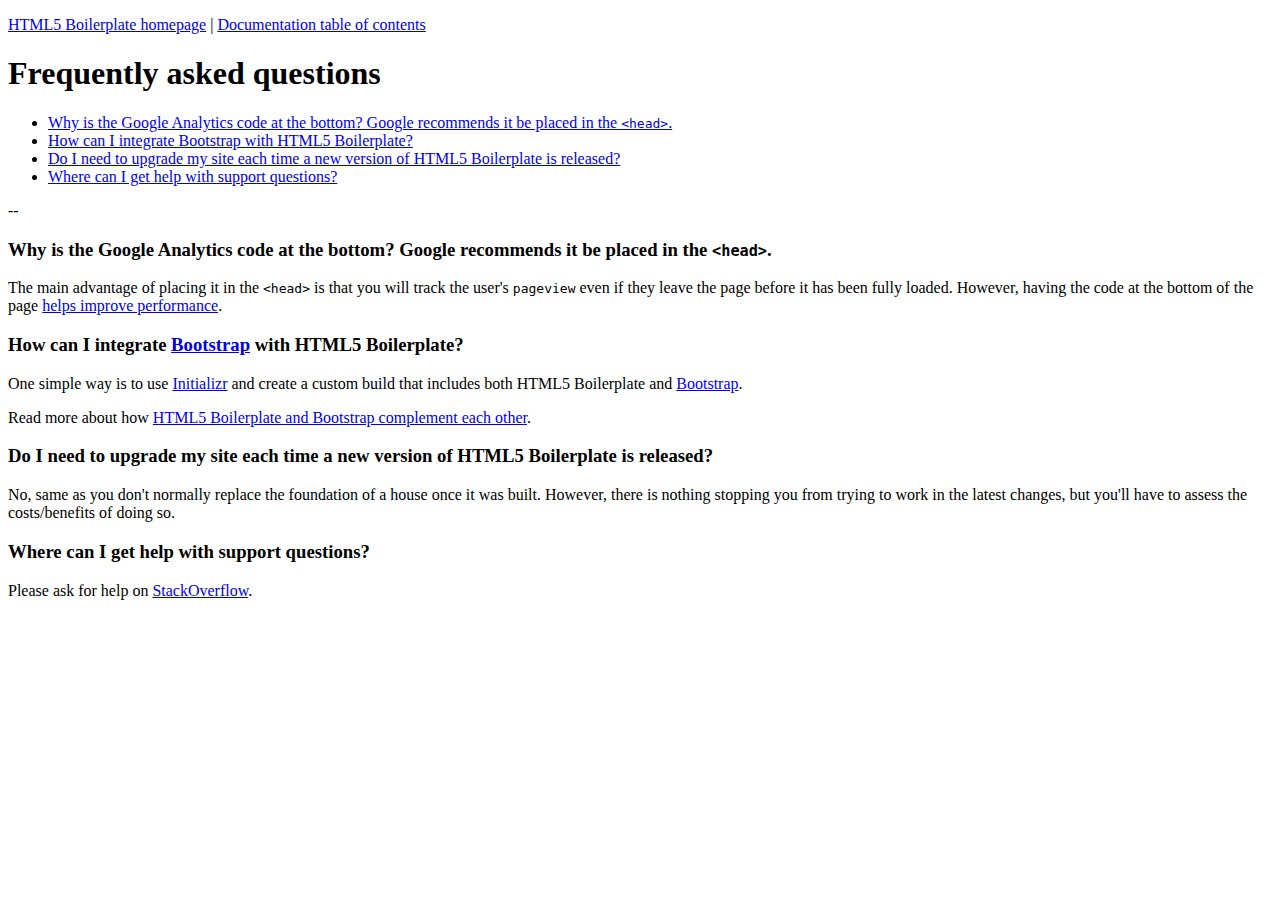
<file: doc/faq.processed.html>
<!DOCTYPE html>
<html>

<head>
  <meta charset="UTF-8">
  <link rel="stylesheet" href="//codepen.io/CodePenTemplates/pen/GNoNGy.css" />
  <link rel="stylesheet" href="//codepen.io/CodePenTemplates/pen/XNXpgM.css" />
</head>

<body>
  <section class="markdown-body">
    <p><a href="https://html5boilerplate.com">HTML5 Boilerplate homepage</a> | <a href="TOC.md">Documentation
table of contents</a></p>
    <h1 id="frequently-asked-questions">Frequently asked questions</h1>
    <ul>
      <li><a href="#why-is-the-google-analytics-code-at-the-bottom-google-recommends-it-be-placed-in-the-head">Why is the Google Analytics code at the bottom? Google recommends it be
placed in the <code>&lt;head&gt;</code>.</a></li>
      <li><a href="#how-can-i-integrate-bootstrap-with-html5-boilerplate">How can I integrate Bootstrap with HTML5
Boilerplate?</a></li>
      <li><a href="#do-i-need-to-upgrade-my-site-each-time-a-new-version-of-html5-boilerplate-is-released">Do I need to upgrade my site each time a new version of HTML5 Boilerplate is
released?</a></li>
      <li><a href="#where-can-i-get-help-with-support-questions">Where can I get help with support
questions?</a></li>
    </ul>
    <p>--</p>
    <h3 id="why-is-the-google-analytics-code-at-the-bottom-google-recommends-it-be-placed-in-the-head-">Why is the Google Analytics code at the bottom? Google recommends it be placed in the <code>&lt;head&gt;</code>.</h3>
    <p>The main advantage of placing it in the <code>&lt;head&gt;</code> is that you will track the user&#39;s <code>pageview</code> even if they leave the page before it has been fully loaded. However, having the code at the bottom of the page <a href="https://stevesouders.com/efws/inline-scripts-bottom.php">helps improve
performance</a>.</p>
    <h3 id="how-can-i-integrate-bootstrap-with-html5-boilerplate-">How can I integrate <a href="http://getbootstrap.com/">Bootstrap</a> with HTML5 Boilerplate?</h3>
    <p>One simple way is to use <a href="http://www.initializr.com/">Initializr</a> and create a custom build that includes both HTML5 Boilerplate and
      <a href="http://getbootstrap.com/">Bootstrap</a>.</p>
    <p>Read more about how <a href="https://www.quora.com/Is-Bootstrap-a-complement-or-an-alternative-to-HTML5-Boilerplate-or-viceversa/answer/Nicolas-Gallagher">HTML5 Boilerplate and Bootstrap complement each
other</a>.</p>
    <h3 id="do-i-need-to-upgrade-my-site-each-time-a-new-version-of-html5-boilerplate-is-released-">Do I need to upgrade my site each time a new version of HTML5 Boilerplate is released?</h3>
    <p>No, same as you don&#39;t normally replace the foundation of a house once it was built. However, there is nothing stopping you from trying to work in the latest changes, but you&#39;ll have to assess the costs/benefits of doing so.</p>
    <h3 id="where-can-i-get-help-with-support-questions-">Where can I get help with support questions?</h3>
    <p>Please ask for help on
      <a href="https://stackoverflow.com/questions/tagged/html5boilerplate">StackOverflow</a>.</p>

  </section>
</body>

</html>
</file>
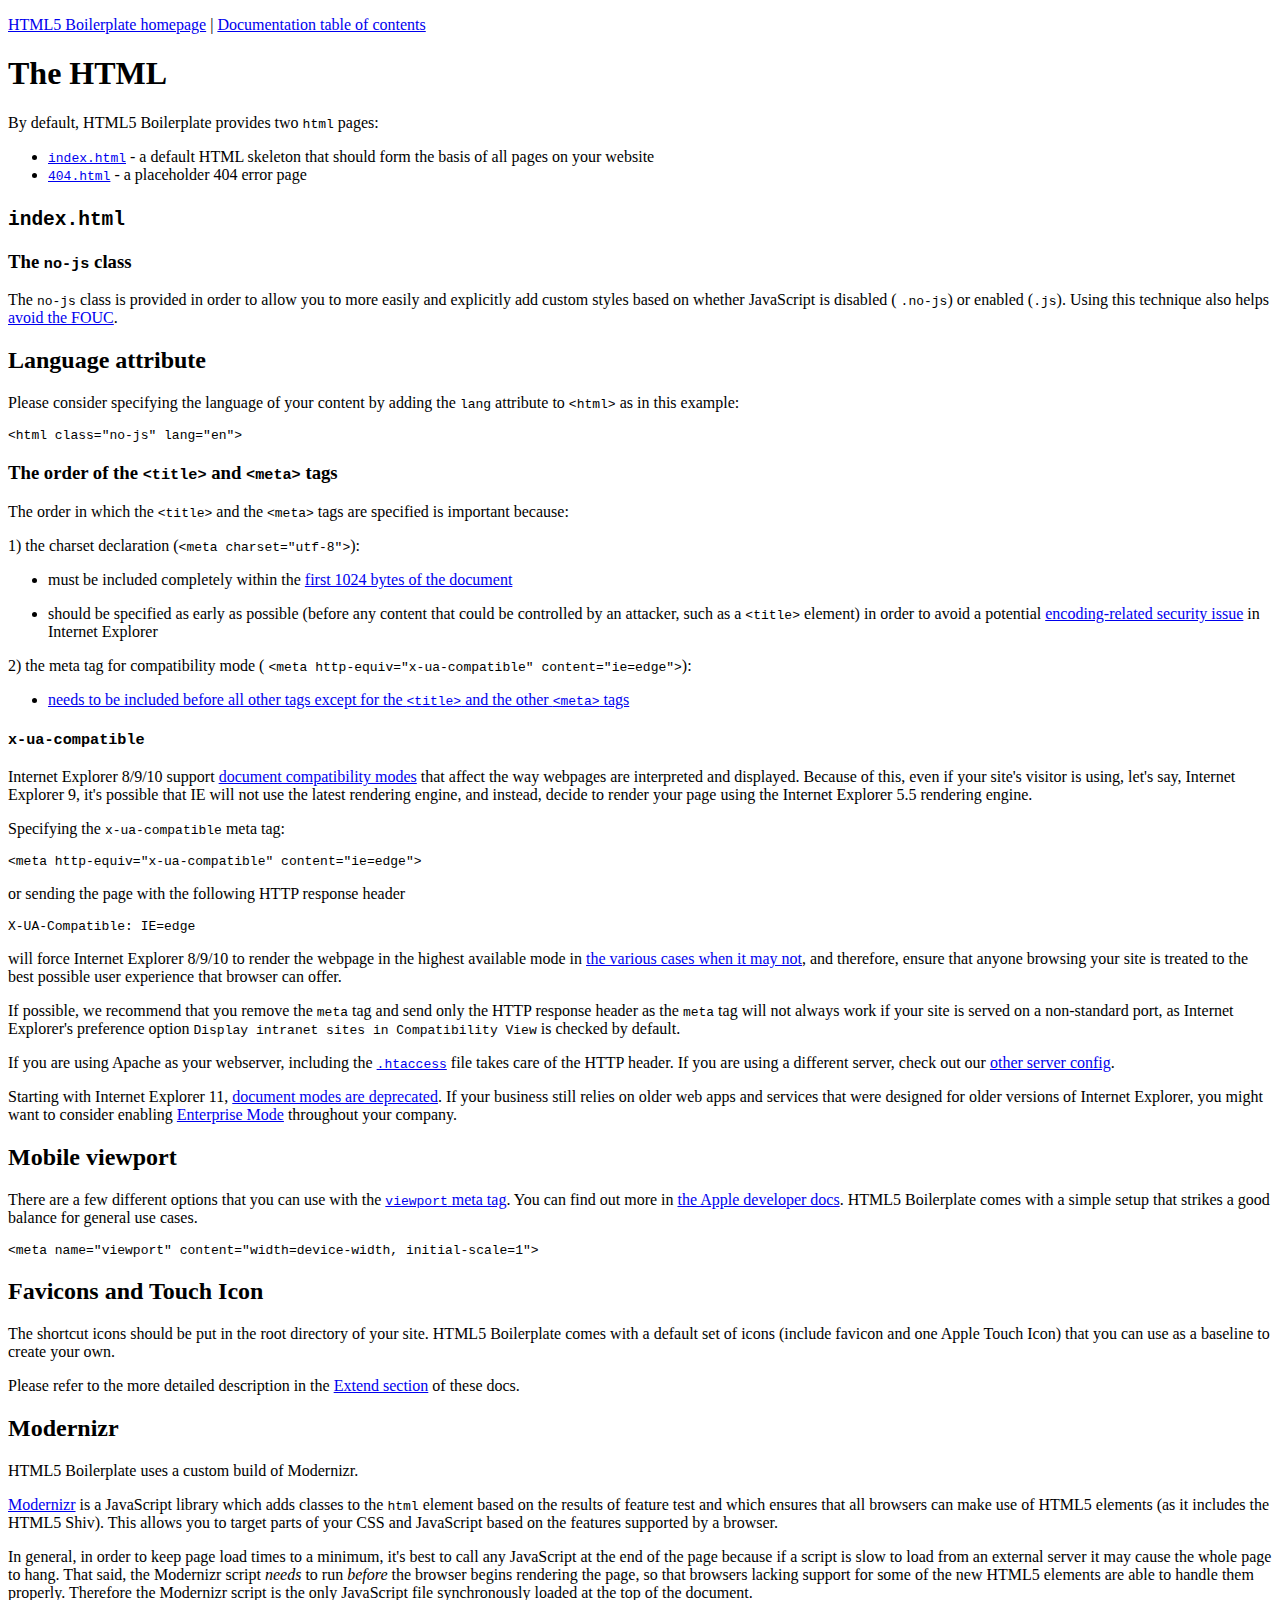
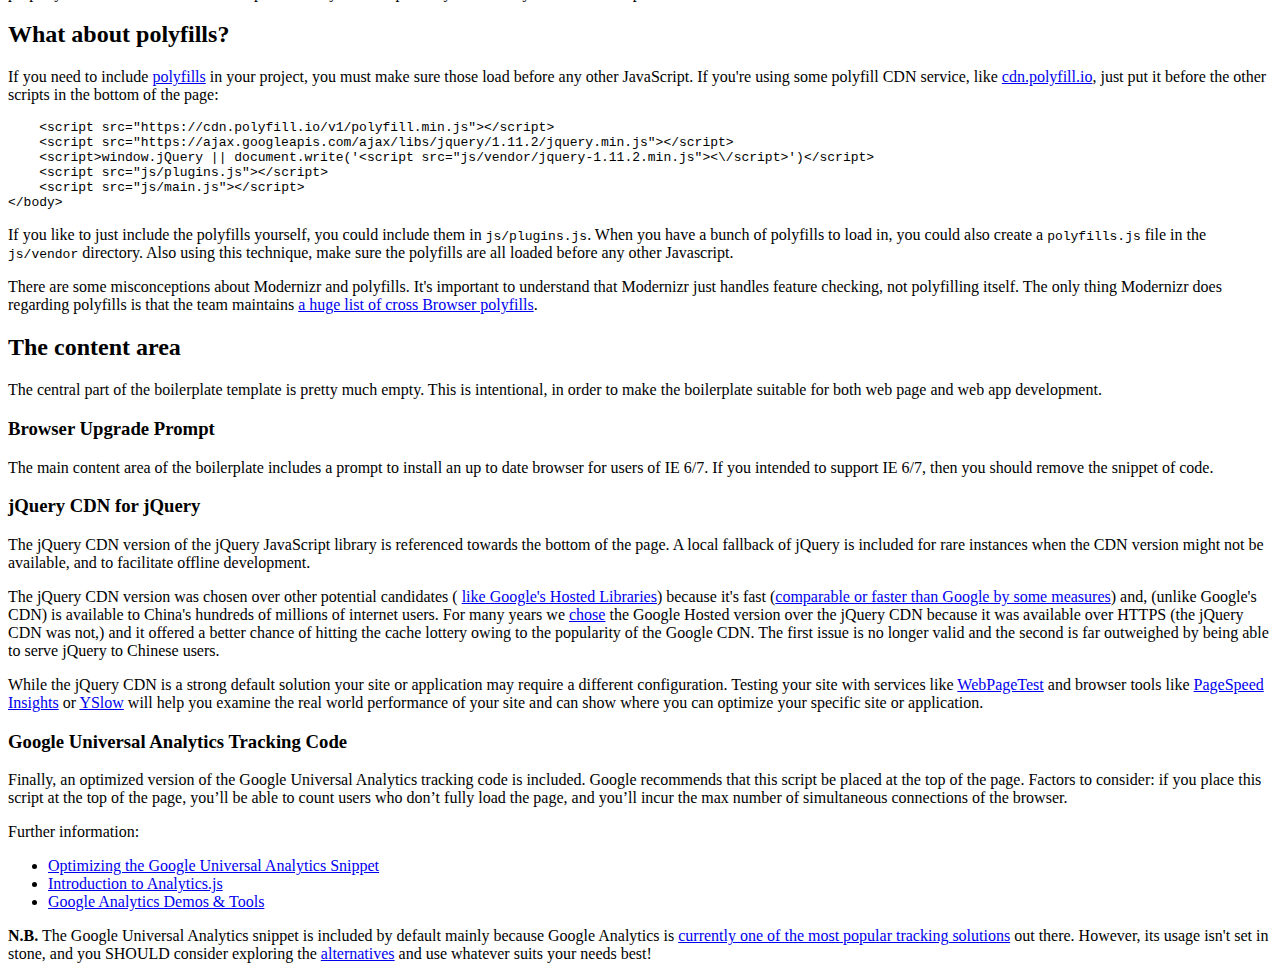
<file: doc/html.processed.html>
<!DOCTYPE html>
<html>

<head>
  <meta charset="UTF-8">
  <link rel="stylesheet" href="//codepen.io/CodePenTemplates/pen/GNoNGy.css" />
  <link rel="stylesheet" href="//codepen.io/CodePenTemplates/pen/XNXpgM.css" />
</head>

<body>
  <section class="markdown-body">
    <p><a href="https://html5boilerplate.com">HTML5 Boilerplate homepage</a> | <a href="TOC.md">Documentation
table of contents</a></p>
    <h1 id="the-html">The HTML</h1>
    <p>By default, HTML5 Boilerplate provides two <code>html</code> pages:</p>
    <ul>
      <li><a href="#indexhtml"><code>index.html</code></a> - a default HTML skeleton that should form the basis of all pages on your website</li>
      <li><a href="#404html"><code>404.html</code></a> - a placeholder 404 error page</li>
    </ul>
    <h2 id="index-html"><code>index.html</code></h2>
    <h3 id="the-no-js-class">The <code>no-js</code> class</h3>
    <p>The <code>no-js</code> class is provided in order to allow you to more easily and explicitly add custom styles based on whether JavaScript is disabled (
      <code>.no-js</code>) or enabled (<code>.js</code>). Using this technique also helps <a href="https://www.paulirish.com/2009/avoiding-the-fouc-v3/">avoid the
FOUC</a>.</p>
    <h2 id="language-attribute">Language attribute</h2>
    <p>Please consider specifying the language of your content by adding the <code>lang</code> attribute to <code>&lt;html&gt;</code> as in this example:</p>
    <pre><code class="lang-html">&lt;html <span class="hljs-attribute">class</span>=<span class="hljs-string">"no-js"</span> <span class="hljs-attribute">lang</span>=<span class="hljs-string">"en"</span>&gt;
</code></pre>
    <h3 id="the-order-of-the-title-and-meta-tags">The order of the <code>&lt;title&gt;</code> and <code>&lt;meta&gt;</code> tags</h3>
    <p>The order in which the <code>&lt;title&gt;</code> and the <code>&lt;meta&gt;</code> tags are specified is important because:</p>
    <p>1) the charset declaration (<code>&lt;meta charset=&quot;utf-8&quot;&gt;</code>):</p>
    <ul>
      <li>
        <p>must be included completely within the <a href="https://www.whatwg.org/specs/web-apps/current-work/multipage/semantics.html#charset">first 1024 bytes of the
document</a></p>
      </li>
      <li>
        <p>should be specified as early as possible (before any content that could be controlled by an attacker, such as a <code>&lt;title&gt;</code> element) in order to avoid a potential <a href="https://code.google.com/p/doctype-mirror/wiki/ArticleUtf7">encoding-related security
issue</a> in Internet Explorer</p>
      </li>
    </ul>
    <p>2) the meta tag for compatibility mode (
      <code>&lt;meta http-equiv=&quot;x-ua-compatible&quot; content=&quot;ie=edge&quot;&gt;</code>):</p>
    <ul>
      <li><a href="https://msdn.microsoft.com/en-us/library/cc288325.aspx">needs to be included before all other tags except for the <code>&lt;title&gt;</code> and
the other <code>&lt;meta&gt;</code>
tags</a></li>
    </ul>
    <h3 id="x-ua-compatible"><code>x-ua-compatible</code></h3>
    <p>Internet Explorer 8/9/10 support <a href="https://msdn.microsoft.com/en-us/library/cc288325.aspx">document compatibility
modes</a> that affect the way webpages are interpreted and displayed. Because of this, even if your site&#39;s visitor is using, let&#39;s say, Internet Explorer 9, it&#39;s possible that IE will not use the latest rendering engine, and instead, decide
      to render your page using the Internet Explorer 5.5 rendering engine.</p>
    <p>Specifying the <code>x-ua-compatible</code> meta tag:</p>
    <pre><code class="lang-html">&lt;meta <span class="hljs-attribute">http-equiv</span>=<span class="hljs-string">"x-ua-compatible"</span> <span class="hljs-attribute">content</span>=<span class="hljs-string">"ie=edge"</span>&gt;
</code></pre>
    <p>or sending the page with the following HTTP response header</p>
    <pre><code>X-UA-Compatible: <span class="hljs-attribute">IE</span>=edge
</code></pre>
    <p>will force Internet Explorer 8/9/10 to render the webpage in the highest available mode in <a href="https://hsivonen.fi/doctype/#ie8">the various cases when it may
not</a>, and therefore, ensure that anyone browsing your site is treated to the best possible user experience that browser can offer.</p>
    <p>If possible, we recommend that you remove the <code>meta</code> tag and send only the HTTP response header as the <code>meta</code> tag will not always work if your site is served on a non-standard port, as Internet Explorer&#39;s preference option
      <code>Display intranet sites in Compatibility View</code> is checked by default.</p>
    <p>If you are using Apache as your webserver, including the
      <a href="https://github.com/h5bp/server-configs-apache"><code>.htaccess</code></a> file takes care of the HTTP header. If you are using a different server, check out our <a href="https://github.com/h5bp/server-configs">other
server config</a>.</p>
    <p>Starting with Internet Explorer 11, <a href="https://msdn.microsoft.com/en-us/library/ie/bg182625.aspx#docmode">document modes are
deprecated</a>. If your business still relies on older web apps and services that were designed for older versions of Internet Explorer, you might want to consider enabling <a href="http://blogs.msdn.com/b/ie/archive/2014/04/02/stay-up-to-date-with-enterprise-mode-for-internet-explorer-11.aspx">Enterprise Mode</a>      throughout your company.</p>
    <h2 id="mobile-viewport">Mobile viewport</h2>
    <p>There are a few different options that you can use with the <a href="https://docs.google.com/present/view?id=dkx3qtm_22dxsrgcf4" title="Viewport and
Media Queries - The Complete Idiot&#39;s Guide"><code>viewport</code> meta
tag</a>. You can find out more in <a href="https://developer.apple.com/library/safari/documentation/AppleApplications/Reference/SafariWebContent/UsingtheViewport/UsingtheViewport.html">the
Apple developer docs</a>. HTML5 Boilerplate comes with a simple setup that strikes a good balance for general use cases.</p>
    <pre><code class="lang-html">&lt;meta <span class="hljs-attribute">name</span>=<span class="hljs-string">"viewport"</span> <span class="hljs-attribute">content</span>=<span class="hljs-string">"width=device-width, initial-scale=1"</span>&gt;
</code></pre>
    <h2 id="favicons-and-touch-icon">Favicons and Touch Icon</h2>
    <p>The shortcut icons should be put in the root directory of your site. HTML5 Boilerplate comes with a default set of icons (include favicon and one Apple Touch Icon) that you can use as a baseline to create your own.</p>
    <p>Please refer to the more detailed description in the <a href="extend.md">Extend section</a> of these docs.</p>
    <h2 id="modernizr">Modernizr</h2>
    <p>HTML5 Boilerplate uses a custom build of Modernizr.</p>
    <p><a href="http://modernizr.com">Modernizr</a> is a JavaScript library which adds classes to the <code>html</code> element based on the results of feature test and which ensures that all browsers can make use of HTML5 elements (as it includes the HTML5
      Shiv). This allows you to target parts of your CSS and JavaScript based on the features supported by a browser.</p>
    <p>In general, in order to keep page load times to a minimum, it&#39;s best to call any JavaScript at the end of the page because if a script is slow to load from an external server it may cause the whole page to hang. That said, the Modernizr script
      <em>needs</em> to run <em>before</em> the browser begins rendering the page, so that browsers lacking support for some of the new HTML5 elements are able to handle them properly. Therefore the Modernizr script is the only JavaScript file synchronously
      loaded at the top of the document.</p>
    <h2 id="what-about-polyfills-">What about polyfills?</h2>
    <p>If you need to include <a href="https://remysharp.com/2010/10/08/what-is-a-polyfill">polyfills</a> in your project, you must make sure those load before any other JavaScript. If you&#39;re using some polyfill CDN service, like <a href="https://cdn.polyfill.io/">cdn.polyfill.io</a>,
      just put it before the other scripts in the bottom of the page:</p>
    <pre><code class="lang-html">    <span class="hljs-tag">&lt;<span class="hljs-name">script</span> <span class="hljs-attr">src</span>=<span class="hljs-string">"https://cdn.polyfill.io/v1/polyfill.min.js"</span>&gt;</span><span class="undefined"></span><span class="hljs-tag">&lt;/<span class="hljs-name">script</span>&gt;</span>
    <span class="hljs-tag">&lt;<span class="hljs-name">script</span> <span class="hljs-attr">src</span>=<span class="hljs-string">"https://ajax.googleapis.com/ajax/libs/jquery/1.11.2/jquery.min.js"</span>&gt;</span><span class="undefined"></span><span class="hljs-tag">&lt;/<span class="hljs-name">script</span>&gt;</span>
    <span class="hljs-tag">&lt;<span class="hljs-name">script</span>&gt;</span><span class="handlebars"><span class="xml">window.jQuery || document.write('<span class="hljs-tag">&lt;<span class="hljs-name">script</span> <span class="hljs-attr">src</span>=<span class="hljs-string">"js/vendor/jquery-1.11.2.min.js"</span>&gt;</span><span class="handlebars"><span class="xml"><span class="hljs-tag">&lt;<span class="hljs-name">\</span>/<span class="hljs-attr">script</span>&gt;</span>')</span></span></span></span><span class="hljs-tag">&lt;/<span class="hljs-name">script</span>&gt;</span>
    <span class="hljs-tag">&lt;<span class="hljs-name">script</span> <span class="hljs-attr">src</span>=<span class="hljs-string">"js/plugins.js"</span>&gt;</span><span class="undefined"></span><span class="hljs-tag">&lt;/<span class="hljs-name">script</span>&gt;</span>
    <span class="hljs-tag">&lt;<span class="hljs-name">script</span> <span class="hljs-attr">src</span>=<span class="hljs-string">"js/main.js"</span>&gt;</span><span class="undefined"></span><span class="hljs-tag">&lt;/<span class="hljs-name">script</span>&gt;</span>
<span class="hljs-tag">&lt;/<span class="hljs-name">body</span>&gt;</span>
</code></pre>
    <p>If you like to just include the polyfills yourself, you could include them in
      <code>js/plugins.js</code>. When you have a bunch of polyfills to load in, you could also create a <code>polyfills.js</code> file in the <code>js/vendor</code> directory. Also using this technique, make sure the polyfills are all loaded before any
      other Javascript.
    </p>
    <p>There are some misconceptions about Modernizr and polyfills. It&#39;s important to understand that Modernizr just handles feature checking, not polyfilling itself. The only thing Modernizr does regarding polyfills is that the team maintains <a href="https://github.com/Modernizr/Modernizr/wiki/HTML5-Cross-Browser-Polyfills">a huge list of cross Browser polyfills</a>.</p>
    <h2 id="the-content-area">The content area</h2>
    <p>The central part of the boilerplate template is pretty much empty. This is intentional, in order to make the boilerplate suitable for both web page and web app development.</p>
    <h3 id="browser-upgrade-prompt">Browser Upgrade Prompt</h3>
    <p>The main content area of the boilerplate includes a prompt to install an up to date browser for users of IE 6/7. If you intended to support IE 6/7, then you should remove the snippet of code.</p>
    <h3 id="jquery-cdn-for-jquery">jQuery CDN for jQuery</h3>
    <p>The jQuery CDN version of the jQuery JavaScript library is referenced towards the bottom of the page. A local fallback of jQuery is included for rare instances when the CDN version might not be available, and to facilitate offline development.
    </p>
    <p>The jQuery CDN version was chosen over other potential candidates (
      <a href="https://developers.google.com/speed/libraries/">like Google&#39;s Hosted Libraries</a>) because it&#39;s fast (<a href="https://www.cdnperf.com/#jsdelivr,cdnjs,google,yandex,microsoft,jquery,bootstrapcdn/https/90">comparable or faster than Google by some
measures</a>) and, (unlike Google&#39;s CDN) is available to China&#39;s hundreds of millions of internet users. For many years we <a href="https://github.com/h5bp/html5-boilerplate/issues/1191">chose</a> the Google Hosted version over the jQuery CDN
      because it was available over HTTPS (the jQuery CDN was not,) and it offered a better chance of hitting the cache lottery owing to the popularity of the Google CDN. The first issue is no longer valid and the second is far outweighed by being able
      to serve jQuery to Chinese users.</p>
    <p>While the jQuery CDN is a strong default solution your site or application may require a different configuration. Testing your site with services like
      <a href="https://www.webpagetest.org/">WebPageTest</a> and browser tools like
      <a href="https://developers.google.com/speed/pagespeed/insights/">PageSpeed Insights</a> or
      <a href="https://developer.yahoo.com/yslow/">YSlow</a> will help you examine the real world performance of your site and can show where you can optimize your specific site or application.</p>
    <h3 id="google-universal-analytics-tracking-code">Google Universal Analytics Tracking Code</h3>
    <p>Finally, an optimized version of the Google Universal Analytics tracking code is included. Google recommends that this script be placed at the top of the page. Factors to consider: if you place this script at the top of the page, you’ll be able to
      count users who don’t fully load the page, and you’ll incur the max number of simultaneous connections of the browser.</p>
    <p>Further information:</p>
    <ul>
      <li><a href="https://mathiasbynens.be/notes/async-analytics-snippet#universal-analytics">Optimizing the Google Universal Analytics
Snippet</a></li>
      <li><a href="https://developers.google.com/analytics/devguides/collection/analyticsjs/">Introduction to
Analytics.js</a></li>
      <li><a href="https://ga-dev-tools.appspot.com/">Google Analytics Demos &amp; Tools</a></li>
    </ul>
    <p><strong>N.B.</strong> The Google Universal Analytics snippet is included by default mainly because Google Analytics is <a href="https://trends.builtwith.com/analytics/Google-Analytics">currently one of the most popular tracking
solutions</a> out there. However, its usage isn&#39;t set in stone, and you SHOULD consider exploring the
      <a href="https://en.wikipedia.org/wiki/List_of_web_analytics_software">alternatives</a> and use whatever suits your needs best!</p>

  </section>
</body>

</html>
</file>
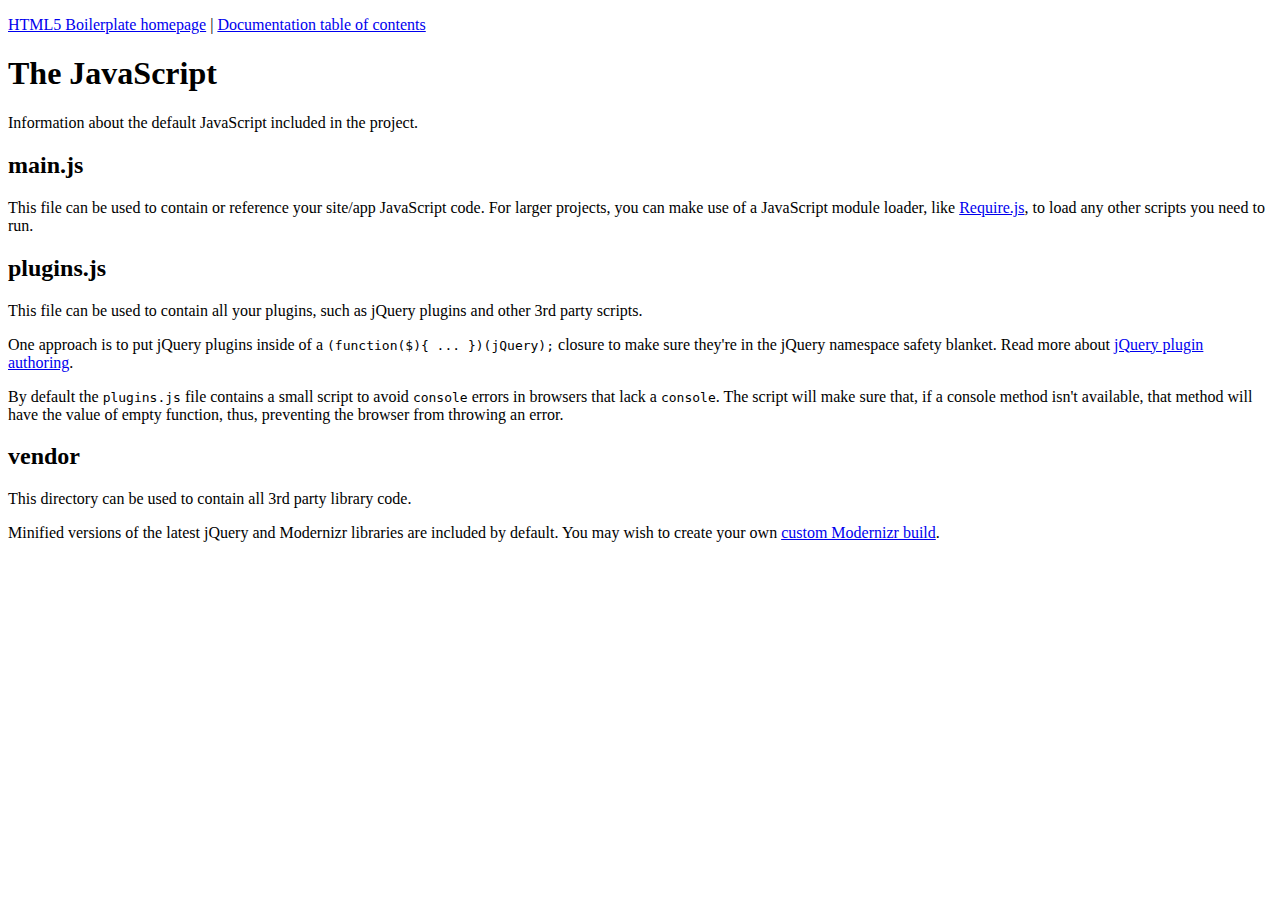
<file: doc/js.processed.html>
<!DOCTYPE html>
<html>

<head>
  <meta charset="UTF-8">
  <link rel="stylesheet" href="//codepen.io/CodePenTemplates/pen/GNoNGy.css" />
  <link rel="stylesheet" href="//codepen.io/CodePenTemplates/pen/XNXpgM.css" />
</head>

<body>
  <section class="markdown-body">
    <p><a href="https://html5boilerplate.com">HTML5 Boilerplate homepage</a> | <a href="TOC.md">Documentation
table of contents</a></p>
    <h1 id="the-javascript">The JavaScript</h1>
    <p>Information about the default JavaScript included in the project.</p>
    <h2 id="main-js">main.js</h2>
    <p>This file can be used to contain or reference your site/app JavaScript code. For larger projects, you can make use of a JavaScript module loader, like
      <a href="http://requirejs.org/">Require.js</a>, to load any other scripts you need to run.
    </p>
    <h2 id="plugins-js">plugins.js</h2>
    <p>This file can be used to contain all your plugins, such as jQuery plugins and other 3rd party scripts.</p>
    <p>One approach is to put jQuery plugins inside of a <code>(function($){ ...
})(jQuery);</code> closure to make sure they&#39;re in the jQuery namespace safety blanket. Read more about <a href="https://learn.jquery.com/plugins/#Getting_Started">jQuery plugin
authoring</a>.</p>
    <p>By default the <code>plugins.js</code> file contains a small script to avoid <code>console</code> errors in browsers that lack a <code>console</code>. The script will make sure that, if a console method isn&#39;t available, that method will have the
      value of empty function, thus, preventing the browser from throwing an error.</p>
    <h2 id="vendor">vendor</h2>
    <p>This directory can be used to contain all 3rd party library code.</p>
    <p>Minified versions of the latest jQuery and Modernizr libraries are included by default. You may wish to create your own <a href="http://www.modernizr.com/download/">custom Modernizr
build</a>.</p>

  </section>
</body>

</html>
</file>
